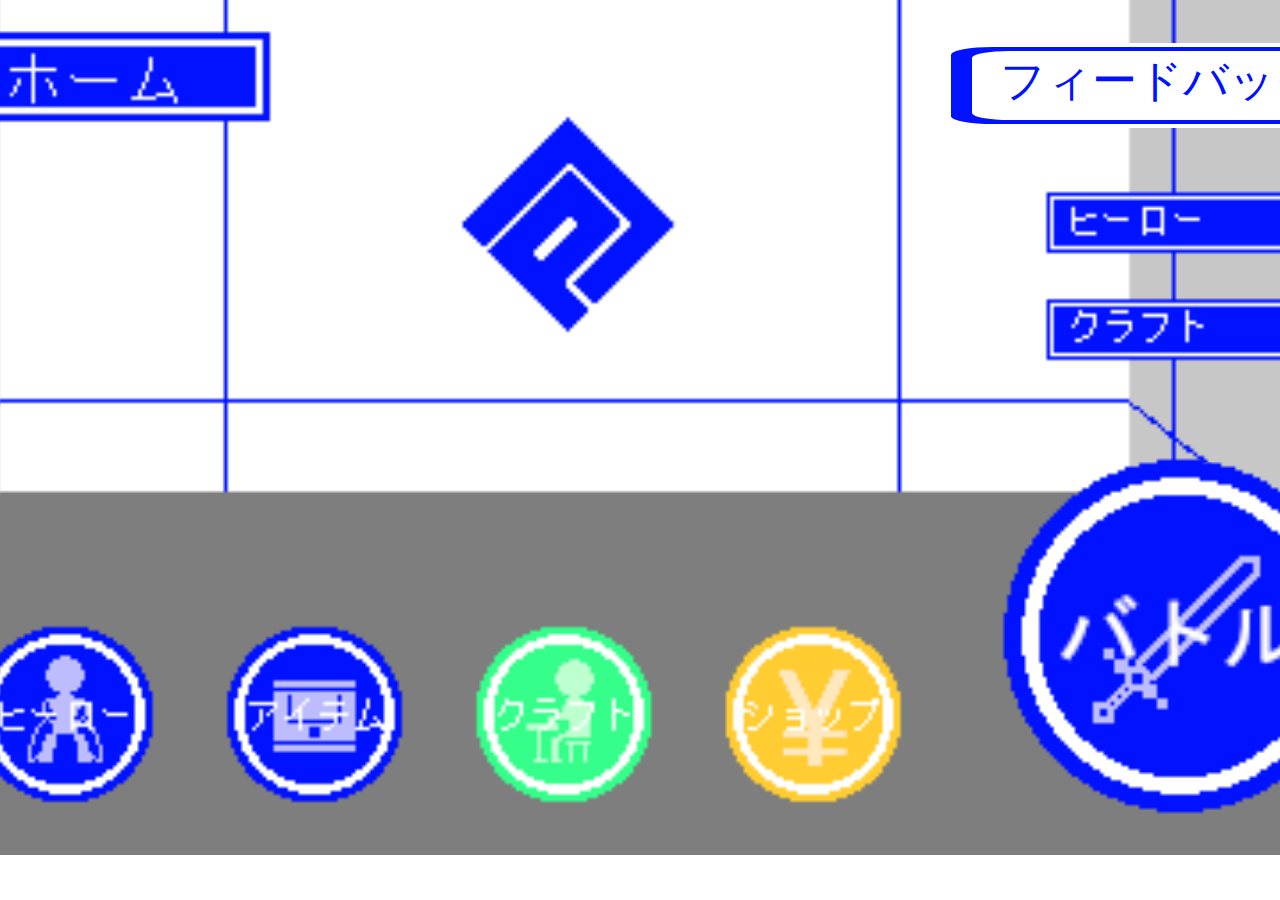
<file: index.html>
<!DOCTYPE html>
<html lang="ja">
  <head>
    <meta charset="utf-8">
    <meta http-equiv="refresh"content="0;URL=https://meerfreegachatime.github.io/tyokaigi2024/＃コンパスクエスト/＃コンパスクエスト.html">
    <title></title>
  </head>
  <body>
  </body>
</html>
</file>
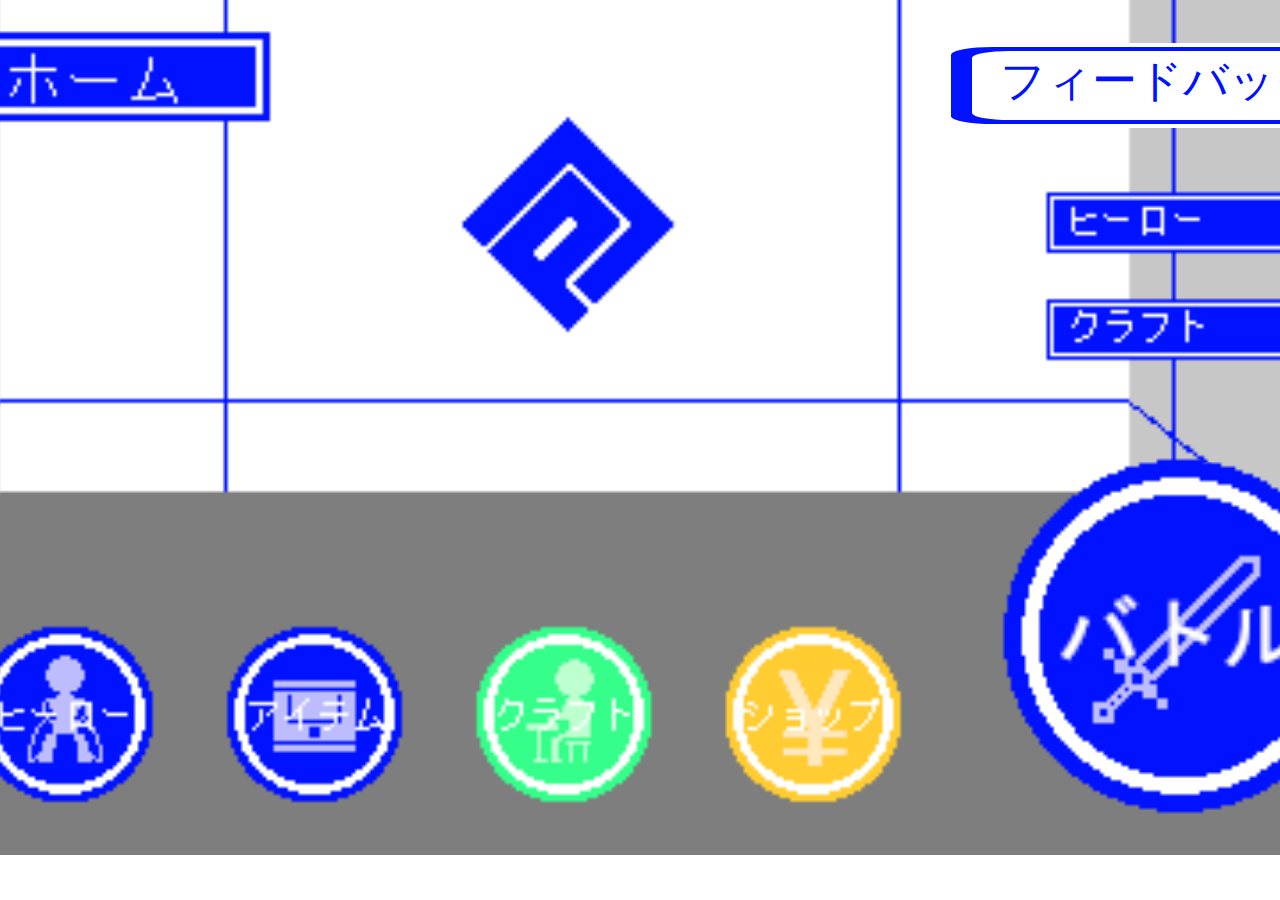
<file: ＃コンパスクエスト/＃コンパスクエスト.html>
<!DOCTYPE html>
<html lang="ja">
  <head>
    <meta charset="utf-8">
    <title>＃コンパスクエスト</title>
    <link href="css/sample01.css" rel="stylesheet"/>
    <script src="scripts/save.js"></script>
    <script src="scripts/mekahan.js"></script>
    <script src="scripts/granat.js"></script>
    <script src="scripts/libelulu.js"></script>
    <script src="scripts/kuiro.js"></script>
    <script src="scripts/yurara.js"></script>
    <script src="scripts/cerberus.js"></script>
    <script src="scripts/ankoku.js"></script>
    <script src="scripts/heimdallr.js"></script>
    <script src="scripts/sample03.js"></script>



  </head>
  <body>
    <div id="base">
     <div id="titleBase">

      <div id=tutorialScreen>
       <div class="BlackBack"></div>
       <font id=tutorialSentence></font>
      </div>

      <div id="homeScreen">
       <div id="homeBackCoror"></div>
       <img id="homeBack"      src="item/ホーム画面デフォルト背景.png"/>
       <img id="homeCharacter" src="item/ホーム画面文字等.png"/>

       <div id="homeMenuButton"></div>
       <div id="homeFeedBack">
        <div class="clearResultToHomeA">
         <div class="clearResultToHomeB">フィードバック</div>
        </div>
       </div>
       <div id="homeFeedBackButton"></div>
       <div id="homeHeroButton" onclick="toHero()"></div>
       <div id="homeItemButton" onclick="toItem()"></div>
       <div id="homeBattleButton" onclick="toStageSelect()"></div>
       <div id="homeCraftButton" onclick="toCraft()"></div>
       <div id="homeShopButton" onclick="toShop()"></div>
      </div>

      <div id=heroScreen>
       <div class="BlackBack"></div>
       <div id=heroToReturn>
        <div class=buttonA>
         <div class=buttonB>戻る</div>
        </div>
       </div>
       <div id=heroList></div>
       <div id=heroStatusDetail></div>
       <div id=herotReturnButton onclick="toHome()"></div>
      </div>

      <div id=itemListScreen>
       <div class="BlackBack"></div>
       <div id=itemReturn>
        <div class=buttonA>
         <div class=buttonB>戻る</div>
        </div>
       </div>
       <div id=itemReturnButton onclick="toHome()"></div>
       <div id=itemList></div>
       <div id=itemStatusDetail></div>
      </div>

      <div id=craftScreen>
       <div class="BlackBack"></div>
       <div id=craftReturn>
        <div class=buttonA>
         <div class=buttonB>戻る</div>
        </div>
       </div>
       <div id=craftReturnButton onclick="toHome()"></div>
       <div id=craftList></div>
       <div id=craftStatusDetail></div>

       <div id=craftCheckSet>
        <div class=BlackBack></div>
        <div id=craftCheck>
         <div class=buttonA>
          <div class=buttonB>合成を行いますか？<br>※素材となったアイテムは消費されます</div>
          <div id=craftCheckYes><div class=buttonA><div class=buttonB>はい</div></div></div>
          <div id=craftCheckNo ><div class=buttonA><div class=buttonB>いいえ</div></div></div>
          <div id=craftCheckYesButton onclick=itemCraft();></div>
          <div id=craftCheckNoButton onclick=craftCheckSet.style.zIndex=-60;></div>
         </div>
        </div>
       </div>
       <div id=craftErrorSet>
        <div class=BlackBack></div>
        <div id=craftError>
         <div class=buttonA><div class=buttonB><br><br>素材が足りません</div></div>
         <div id=craftErrorOK><div class=buttonA><div class=buttonB>OK</div></div></div>
         <div id=craftErrorOKButton onclick=craftErrorSet.style.zIndex=-60;></div>
        </div>
       </div>

       <div id=itemCraftSet>
        <div class=BlackBack></div>
        <div id=crafted><div class=buttonA><div class=buttonB>アイテムをクラフトしました<div id=craftedItemBase></div><div id=itemCraftOK><div class=buttonA><div class=buttonB>OK</div></div></div><div id=itemCraftOKButton onclick=itemCraftSet.style.zIndex=-60;toCraft();></div></div></div></div>
       </div>
      </div>


      <div id=shopScreen>
       <div class="BlackBack"></div>
       <div id=shopReturn>
        <div class=buttonA>
         <div class=buttonB>戻る</div>
        </div>
       </div>
       <div id=shopReturnButton onclick="toHome()"></div>
       <div id=shopList></div>
       <div id=shopStatusDetail></div>

       <div id=shopCheckSet>
        <div class=BlackBack></div>
        <div id=shopCheck>
         <div class=buttonA>
          <div class=buttonB>購入しますか？</div>
          <div id=shopCheckYes><div class=buttonA><div class=buttonB>はい</div></div></div>
          <div id=shopCheckNo ><div class=buttonA><div class=buttonB>いいえ</div></div></div>
          <div id=shopCheckYesButton onclick=itemShop();></div>
          <div id=shopCheckNoButton onclick=shopCheckSet.style.zIndex=-60;></div>
         </div>
        </div>
       </div>
       <div id=shopErrorSet>
        <div class=BlackBack></div>
        <div id=shopError>
         <div class=buttonA><div class=buttonB><br><br>BMが足りません</div></div>
         <div id=shopErrorOK><div class=buttonA><div class=buttonB>OK</div></div></div>
         <div id=shopErrorOKButton onclick=shopErrorSet.style.zIndex=-60;></div>
        </div>
       </div>

       <div id=itemShopSet>
        <div class=BlackBack></div>
        <div id=bought><div class=buttonA><div class=buttonB>アイテムを購入しました<div id=boughtItemBase></div><div id=itemShopOK><div class=buttonA><div class=buttonB>OK</div></div></div><div id=itemShopOKButton onclick=itemShopSet.style.zIndex=-60;></div></div></div></div>
       </div>

      </div>

      <div id="stageSelectScreen">
       <div class="BlackBack"></div>
       <div id="stageTitle1">
        <div id="stageTitle2">
         <h1 id="stageTitleBase"></h1>
        </div>
       </div>
       <h1 id=selectedStageBase></h1>
       <div id=stageSelectReturn1>
        <div id=stageSelectReturn2>
         <div id=stageSelectReturn>戻る</div>
        </div>
       </div>
       <div id=level1Select1>
        <div id=level1Select2>
         <div id=level1Select>Level1</div>
         <div id=level1SelectBase></div>
        </div>
       </div>
       <div id=level1SelectButton onclick="levelSelect(1)"></div>

       <div id=level2Select1>
        <div id=level2Select2>
         <div id=level2Select>Level2</div>
         <div id=level2SelectBase></div>
        </div>
       </div>
       <div id=level2SelectButton onclick="levelSelect(2)"></div>

       <div id=level3Select1>
        <div id=level3Select2>
         <div id=level3Select>Level3</div>
         <div id=level3SelectBase></div>
        </div>
       </div>
       <div id=level3SelectButton onclick="levelSelect(3)"></div>

       <div id="stageSelectReturnButton" onclick="toHome()"></div>
       <div id="toNextStage1">
        <div id="toNextStage2">
         <img id="toNextStage3" src="item/→.png"/>
        </div>
       </div>
       <div id="toNextStageButton" onclick="f_nextStage()"></div>
       <div id="toPreviousStage1">
        <div id="toPreviousStage2">
         <img id="toPreviousStage3" src="item/→.png"/>
        </div>
       </div>
       <div id="toPreviousStageButton" onclick="f_previousStage()"></div>

       
      </div>

      <div id="partySelectScreen">

       <div id="partySelectBack"></div>
       <div id="partySelectReturn1">
        <div id="partySelectReturn2">
         <div id="partySelectReturn">戻る</div>
        </div>
       </div>

       <div id="partySelectReturnButton" onclick="toStageSelect()"></div>

       <div id="sprinterSelectBack1"><div id="sprinterSelectBack2"><h1 id="sprinterSelectBackBase"></h1></div></div><div id="sprinterSelectBackButton" onclick="selectingRoleFunction('sprinter')"></div>
       <div id="sprinterSelectBack3">
        <div id="sprinterSecletBack4">
         <div id="atariSpSelectButton" onclick="roleSet('sprinter','atari')"><div class="partySelectHero"><img class="partySelectHeroImg" src="item/atari.png"/><span class="partySelectHeroName">十文字アタリ</span><br><div class="partySelectHeroSentence">体力:<font id="atariHP"></font>　攻撃倍率:<font id="atariAttackStatus"></font></div></div></div>
         <div id="voidollSpSelectButton" onclick="roleSet('sprinter','voidoll')"><div class="partySelectHero"><img class="partySelectHeroImg" src="item/voidoll.png"/><span class="partySelectHeroName">voidoll</span><br><div class="partySelectHeroSentence">体力:<font id="voidollHP"></font>　攻撃倍率:<font id="voidollAttackStatus"></font></div></div></div>
        </div>
       </div>

       <div id="attackerSelectBack1"><div id="attackerSelectBack2"><h1 id="attackerSelectBackBase"></h1></div></div><div id="attackerSelectBackButton" onclick="selectingRoleFunction('attacker')"></div>
       <div id="attackerSelectBack3">
        <div id="attackerSecletBack4">
         <div id="nohoAtSelectButton" onclick="roleSet('attacker','noho')"><div class="partySelectHero"><img class="partySelectHeroImg" src="item/noho_skill1.png"/><span class="partySelectHeroName">ギャリギャリ</span><br><div class="partySelectHeroSentence">威力:<font id="nohoSkill1status"></font>　硬直:0.2s　射程:2<br>長押し対応</div></div></div>
         <div id="tadaomiAtSelectButton" onclick="roleSet('attacker','tadaomi')"><div class="partySelectHero"><img class="partySelectHeroImg" src="item/tadaomi_skill1.png"/><span class="partySelectHeroName">遠慮なく死ぬがいい！</span><br><div class="partySelectHeroSentence">威力:<font id="tadaomiSkill1status"></font>　硬直:1.2s　射程:2</div></div></div>
         <div id="lucianoAtSelectButton" onclick="roleSet('attacker','luciano')"><div class="partySelectHero"><img class="partySelectHeroImg" src="item/luciano_skill1.png"/><span class="partySelectHeroName">死神の舞踏</span><br><div class="partySelectHeroSentence">威力:<font id="lucianoSkill1status"></font>　硬直:0.5s　射程:6</div></div></div>
        </div>
       </div>

       <div id="gunnerSelectBack1"><div id="gunnerSelectBack2"><h1 id="gunnerSelectBackBase"></h1></div></div><div id="gunnerSelectBackButton" onclick="selectingRoleFunction('gunner')"></div>
       <div id="gunnerSelectBack3">
        <div id="gunnerSecletBack4">
         <div id="lyricaGuSelectButton" onclick="roleSet('gunner','lyrica')"><div class="partySelectHero"><img class="partySelectHeroImg" src="item/lyrica.png"/><span class="partySelectHeroName">ドリーム☆バキューン</span><br><div class="partySelectHeroSentence">威力:<font id="lyricaSkill1status"></font>　硬直:1s</div></div></div>
         <div id="matoiGuSelectButton" onclick="roleSet('gunner','matoi')"><div class="partySelectHero"><img class="partySelectHeroImg" src="item/matoi.png"/><span class="partySelectHeroName">深川印の新型火筒</span><br><div class="partySelectHeroSentence">威力:<font id="matoiSkill1status"></font>　硬直:2s</div></div></div>
        </div>
       </div>

       <div id="tankSelectBack1"><div id="tankSelectBack2"><h1 id="tankSelectBackBase"></h1></div></div><div id="tankSelectBackButton" onclick="selectingRoleFunction('tank')"></div>
       <div id="tankSelectBack3">
        <div id="tankSecletBack4">
         <div id="justiceTaSelectButton" onclick="roleSet('tank','justice')"><div class="partySelectHero"><img class="partySelectHeroImg" src="item/justice_skill1.png"/><span class="partySelectHeroName">多層型ヘキサバリア</span><br><div class="partySelectHeroSentence">被ダメージ無効化</div></div></div>
         <div id="jeanneTaSelectButton" onclick="roleSet('tank','jeanne')"><div class="partySelectHero"><img class="partySelectHeroImg" src="item/jeanne.png"/><span class="partySelectHeroName">聖女の祝福</span><br><div class="partySelectHeroSentence">HPを<font id="jeanneSkill1status"></font>回復</div></div></div>
         <div id="marcosTaSelectButton" onclick="roleSet('tank','marcos')"><div class="partySelectHero"><img class="partySelectHeroImg" src="item/marcos_skill1.png"/><span class="partySelectHeroName">スーパーニート</span><br><div class="partySelectHeroSentence">攻撃力を8秒間<font id="marcosSkill1status"></font>倍</div></div></div>
        </div>
       </div>


       <div id="partySelectDecision">
        <div class="buttonA">
         <div class="buttonB">決定</div>
        </div>
       </div>
       <div id="partySelectDecisionButton" onclick="checkBeforeBattle(0)"></div>

       <div id="checkBeforeBattleBox">
        <div class="BlackBack"></div>
        <div id="checkBeforeBattleQuestion">
         <div class="buttonA">
          <div class="buttonB">バトルを開始します。<br>よろしいですか？</div>
         </div>
        </div>
        <div id="checkBeforeBattleYes">
         <div class="buttonA">
          <div class="buttonB">はい</div>
         </div>
        </div>
        <div id="checkBeforeBattleYesButton" onclick="partyClick()"></div>
        <div id="checkBeforeBattleNo">
         <div class="buttonA">
          <div class="buttonB">いいえ</div>
         </div>
        </div>
        <div id="checkBeforeBattleNoButton" onclick="checkBeforeBattle(-10)"></div>
       </div>
      </div>

      <h1 id="enemySet">
       <div id=mekahanScreen>
        <img class="gameBack" src="item/試作版ゲーム画面背景.png"/>
        <img id="mekahanJet" src="item/メカ反ジェット.png"/>
        <div id="mekahanSet">
         <img id="mekahanBody" src="item/メカ反遠景.png"/>
         <img id="mekahanBodyAttack1" src="item/メカ反近景(attack1).png"/>
         <img id="mekahanBodyAttack2" src="item/メカ反近景(attack2).png"/>
         <img id="mekahanBodyAttack3" src="item/メカ反近景(attack1).png"/>
         <img id="mekahanBodyAttack4" src="item/メカ反近景(attack2).png"/>
         <img id="mekahanHand" src="item/メカ反近景.png"/>
         <img id="mekahanHole1" src="item/メカ反ホール.png"/>
         <img id="mekahanHole2" src="item/メカ反ホール.png"/>
        </div>
        <div id="mekahanEndingSet">
         <img id="mekahanEndingBody" src="item/メカ反遠景.png"/>
         <img id="mekahanEndingHand" src="item/メカ反近景.png"/>
        </div>
        <img id="gameClearScreen" src="item/ゲームクリア画面.png"/>
        <div id="miniMekahanField">
         <img id="miniMekahanA1" src="item/ミニメカ反A.png"/>
         <img id="miniMekahanB1" src="item/ミニメカ反B.png"/>
         <img id="miniMekahanA2" src="item/ミニメカ反A.png"/>
         <img id="miniMekahanB2" src="item/ミニメカ反B.png"/>
        </div>
        <img class="gameFront"  src="item/試作版ゲーム画面近景.png"/>
       </div>

       <div id=granatScreen>
        <img class="gameBack" src="item/グラナート背景.png"/>
        <div id=granatSet>
          <img id=granatD src=item/グラナートD.png>
          <img id=granatC src=item/グラナートC.png>
          <img id=granatB src=item/グラナートB.png>
          <img id=granatA src=item/グラナートA.png>
         <div id=granatIcicleSet1>
          <img id=granatIcicle1  src=item/氷柱.png>
          <img id=granatIcicle2  src=item/氷柱.png>
          <img id=granatIcicle3  src=item/氷柱.png>
          <img id=granatIcicle4  src=item/氷柱.png>
          <img id=granatIcicle5  src=item/氷柱.png>
          <img id=granatIcicle6  src=item/氷柱.png>
          <img id=granatIcicle7  src=item/氷柱.png>
          <img id=granatIcicle8  src=item/氷柱.png>
          <img id=granatIcicle9  src=item/氷柱.png>
          <img id=granatIcicle10 src=item/氷柱.png>
         </div>
         <div id=granatBullet></div>
        </div>
        <img id=granatEndingSet src=item/グラナートセット.png>
        <img class="gameFront" src="item/グラナート近景.png"/>
       </div>

       <div id=libeluluScreen>
        <img id="libeluluGameBack" src="item/リベルル背景.png"/>
        <div id=libeluluSet>
         <div id=libeluluImgBase>
          <img src=item/リベルル.png id=libeluluImg>
          <div id=libeluluFlash></div>
         </div>
         <div id=libeluluAttackEffect1 ></div>
         <div id=libeluluAttackEffect2a></div>
         <div id=libeluluAttackEffect2b></div>
         <div id=libeluluAttackEffect2c></div>
         <div id=libeluluAttackEffect2d></div>
         <div id=libeluluAttackEffect2e></div>
         <div id=libeluluAttackEffect2f></div>
         <div id=libeluluAttackEffect3 ></div>
        </div>
        <img id=libeluluEndingSet src=item/リベルル.png>
        <img id="libeluluGameFront" src="item/リベルル近景.png"/>
       </div>

       <div id=kuiroScreen>
        <img id="kuiroGameBack" src="item/喰色背景.png"/>
        <div id=kuiroSet>
         <div id=kuiroTanukiSet>
          <img src=item/喰色デカ狸.png style=height:92%;>
          <img src=item/喰色ビーム.png id=kuiroBeam style=position:absolute;height:92%;top:0%;left:0%;opacity:0;>
         </div>
         <div id=kuiroHitoSet>
          <img src=item/喰色ヒト.png style=position:absolute;bottom:0%;>
          <img src=item/喰色人魂.png id=kuiroAta1>
          <img src=item/喰色人魂.png id=kuiroAta2>
          <img src=item/喰色人魂.png id=kuiroAta3>
          <div id=kuiroHeal></div>
         </div>
        </div>
        <img id="kuiroGameFront" src="item/喰色近景.png"/>
        <img id="kuiroEndingSet" src="item/喰色セット.png"/>
       </div>

       <div id=yuraraScreen>
        <img class=gameBack src="item/喰色背景.png"/>
        <div id=yuraraSet>
         <div id=yuraraImgBase>
          <img src=item/ゆらら.png id=yuraraImg>
          <img src=item/ゆらら煙幕.png id=yuraraFlash>
         </div>
         <div id=yuraraParturitionBase1>
          <img src=item/ゆらら.png id=yuraraParturition1>
          <img src=item/ゆらら煙幕.png id=yuraraParturitionFlash1>
         </div>
         <div id=yuraraParturitionBase2>
          <img src=item/ゆらら.png id=yuraraParturition2>
          <img src=item/ゆらら煙幕.png id=yuraraParturitionFlash2>
         </div>
         <img src=item/ゆららエフェクト2.png id="yuraraAttack2">
         <img src=item/ゆららエフェクト2.png id="yuraraAttack3">
         <img src=item/ゆららエフェクト2.png id="yuraraAttack4">
         <img src=item/ゆららエフェクト2.png id="yuraraAttack5">
        </div>
        <img class=gameFront src="item/喰色近景.png"/>
        <img id="yuraraEndingSet" src="item/ゆらら.png"/>
       </div>

       <div id="cerberusScreen">
        <img class=gameBack src=item/ケルベロス背景.png>
        <div id=cerberusSet>
         <div id=cerberusImgBase>
          <img id=cerberusImg src=item/ケルベロスB.png>
         </div>
         <img id=cerberusAttackA src=item/ケルベロス火炎放射A.png>
         <img id=cerberusAttackB src=item/ケルベロス火炎放射B.png>
         <div id=cerberusSmoke></div>
         <img id=cerberusAttackC src=item/ケルベロスD.png>
         <img id=cerberusAttackD src=item/ケルベロスE.png>
         <img id=cerberusAttackE src=item/ケルベロス火炎玉.png>
         <img id=cerberusAttackF src=item/ケルベロス火炎玉.png>
         <img id=cerberusAttackG src=item/ケルベロス火炎玉.png>
         <img id=cerberusAttackH src=item/ケルベロスG.png>
         <div id=cerberusAttackIBase></div>
        </div>
        <img id=cerberusEndingSet src=item/ケルベロスB.png>
       </div>

       <div id=ankokuScreen>
        <img class=gameBack src=item/暗黒騎士背景.png>
        <div id=ankokuSet>
         <div id=ankokuImgBase>
          <img id=ankokuImg src=item/暗黒騎士.png>
         </div>
         <img id=ankokuBuff src=item/強化エフェクト.png>
         <img id=ankokuHeal src=item/回復エフェクト.png>
         <div id=ankokuEffect></div>
         <div id=ankokuThunderSet>
          <img class=ankokuThunderA src=item/暗黒騎士雷.png>
          <img class=ankokuThunderB src=item/暗黒騎士雷.png>
          <img class=ankokuThunderC src=item/暗黒騎士雷.png>
          <img class=ankokuThunderD src=item/暗黒騎士雷.png>
          <img class=ankokuThunderE src=item/暗黒騎士雷.png>
         </div>
         <div id=ankokuCloudSet>
          <img class=ankokuThunderA src=item/暗黒騎士雲.png>
          <img class=ankokuThunderB src=item/暗黒騎士雲.png>
          <img class=ankokuThunderC src=item/暗黒騎士雲.png>
          <img class=ankokuThunderD src=item/暗黒騎士雲.png>
          <img class=ankokuThunderE src=item/暗黒騎士雲.png>
         </div>
        </div>
        <img id=ankokuEndingSet src=item/暗黒騎士.png>
       </div>

       <div id=heimdallrScreen>
        <img class=gameBack src=item/ヘイムダル背景.png>
         <div id=heimdallrSet>
          <div id=heimdallrAttackB></div>
          <div id=heimdallrAttackC></div>
          <div id=heimdallrAttackD></div>
          <div id=heimdallrAttackE></div>
          <div id=heimdallrBeamSet style=opacity:0;>
           <img id=heimdallrFanA src=item/ヘイムダルファンネル.png>
           <img id=heimdallrFanB src=item/ヘイムダルファンネル.png>
           <img id=heimdallrFanC src=item/ヘイムダルファンネル.png>
           <img id=heimdallrFanD src=item/ヘイムダルファンネル.png>
          </div>
          <div id=heimdallrAttackA></div>
          <div id=heimdallrImgBase>
           <img id=heimdallrImg src=item/ヘイムダル.png>
          </div>
         </div>
         <img id=heimdallrEndingSet src=item/ヘイムダルスキル5.png>
        <img class=gameFront src="item/ヘイムダル近景.png"/>
       </div>

      </h1>

      <div id="actionGameScreen">
        <div class="BlackBack" id=skillBlackBack style=opacity:0;></div>
        <div id=thirteenSkillBack1><div id=thirteenSkillBack2></div></div>
        <img id="EndingExplosion1" src="item/爆発.png"/>
        <img id="EndingExplosion2" src="item/爆発.png"/>
        <img id="EndingExplosion3" src="item/爆発.png"/>
        <img id="enemyNatadecoco1" src="item/敵ナタデココ化1.png"/>
        <img id="enemyNatadecoco2" src="item/敵ナタデココ化2.png"/>
        <img id="enemyNatadecoco3" src="item/敵ナタデココ化3.png"/>
       <img id="gameStartCount3" src="item/ゲーム開始カウント3.png"/>
       <img id="gameStartCount2" src="item/ゲーム開始カウント2.png"/>
       <img id="gameStartCount1" src="item/ゲーム開始カウント1.png"/>
       <img id="gameStartCount0" src="item/ゲーム開始カウントStart.png"/>
       <div id="skillBulletBase">
        <div id="GBGSkillBulletBase"></div>
        <div id="pororotchoSkillBulletBase"></div>
        <div id="gustafSkillBulletBase"></div>
        <img id="dragonSkillBullet" src=item/dragon_skill1.png>
        <img id="kiraraSkillBullet" src=item/kirara_skill1Effect.png>
        <div id="mariaSkillBulletBase"></div>
       </div>
       <img id="gameButton" src="item/試作版ゲーム画面ボタン.png"/>
       <div id="cover"></div>
       <div id="partySet"></div>
       <div id="pushToLeft"></div>
       <div id="pushToRight"></div>
       <div id="pushAtaBut"></div>
       <div id="pushGunBut"></div>
       <div id="pushTanBut"></div>
       <img id="backDamageEffect" src="item/爆発.png"/>
       <div id="whiteOut"></div>
       <h1 id="damageEffectBase"></h1>
       <h1 id="damageEffect"></h1>
       <h1 id="lyricaSkillBulletBase"></h1>
       <div id="bugdollSkillBulletBase1"></div>
       <div id="bugdollSkillBulletBase2"></div>
       <div id="bugdollSkillBulletBase3"></div>
       <div id="bugdollSkillBulletBase4"></div>
       <div id="bugdollSkillBulletBase5"></div>
       <div id="bugdollSkillBulletBase6"></div>
       <h1 id="matoiSkillBulletBase"></h1>
       <h1 id="lulucaSkillBulletBase"></h1>
       <div id=istaqaBulletBase></div>
       <div id="rinneSkillBulletBase"></div>
       <img id="thorneSkillBullet" src=item/氷柱.png>
       <div id="field">
        <h1 id="damageHitBase"></h1>
        <h1 id="attackBuffEffect"></h1>
        <h1 id="defendBuffEffect"></h1>
        <h1 id="healBuffEffect"></h1>
        <img  src=item/thomas_skill2.png id=thomasBuffEffect>
        <h1 id="selectedSp"></h1>
       </div>
       <img id="heroHPbarBase" src="item/ヒーローHPバー.png"/>
       <img id="enemyHPbarBase" src="item/エネミーHPバー.png"/>
       <div id="heroHPbar"></div>
       <div id="enemyHPbar"></div>
       <h1 id="selectedAt"></h1>
       <h1 id="selectedGu"></h1>
       <h1 id="selectedTa"></h1>
       <div id="toLeft"></div>
       <div id="toRight"></div>
       <div id="ataBut"></div>
       <div id="gunBut"></div>
       <div id="tanBut"></div>
       <div id=heroMoveId></div>
      </div>

      <div id="clearResultScreen">
       <div class="BlackBack"></div>
       <div id="getItemBack">
        <div class="buttonA"><div class="buttonB">獲得アイテム</div></div>
       </div>
       <h1 id="getItemBase"></h1>
       <div id="getBMBack">
        <div class="buttonA"><div class="buttonB">獲得BM:<img id="clearResultBM" src="item/BM.png"/><font id="clearGetBM"></font>BM</div></div>
       </div>
       <h1 id="spExperienceBase"></h1>
       <h1 id="atExperienceBase"></h1>
       <h1 id="guExperienceBase"></h1>
       <h1 id="taExperienceBase"></h1>
       <h1 id="firstClearBase"></h1>

       <div id="clearResultToHome">
        <div class="clearResultToHomeA">
         <div class="clearResultToHomeB">ホームに帰る</div>
        </div>
       </div>
       <div id="clearResultToHomeButton" onclick="toHome()"></div>
      </div>

      <img id="gameOverScreen" src="item/ゲームオーバー画面.png" onclick="toHome()">

      <div id=heroLiberateScreen>
       <div class="BlackBack"></div>
       <div id="heroLiberate">
        <div class="buttonA">
         <div class="buttonB"><br><font id=liberateCondition></font><div id=heroLiberateImgBase></div></div>
        </div>
       </div>
       <div id="heroLiberateOK">
        <div class="buttonA">
         <div class="buttonB">OK</div>
        </div>
       </div>
       <div id="heroLiberateOKButton" onclick="heroLiberateBack()"></div>
      </div>

     </div>
    </div>


  </body>



</html>
</file>
<file: ＃コンパスクエスト/css/sample01.css>
:root{
  --titleBaseLeft:0px;
  --baseWidth: 240px;
  --baseHeight:436px;
  --titleButton:1;
  --titleAnima: -60;
  --stageAnima: 40%;
  --stageCliAnimaH: 60%;
  --stageCliAnimaL: 33%;
  --partyDec:1;
  --partyAnima:10.5%;
  --heroHPbar:31%;
  --enemyHPbar:46.5%;
  --damageEffect:5%;
  --mekahanHandSide:10%;
  --mekahanHandLength:52%;
  --mekahanSetSide:16%;
  --mekahanOpacity1:1;
  --mekahanOpacity2:0;
  --mekahanOpacity3:0;
  --mekahanOpacity4:0;
  --mekahanOpacity5:0;
  --mekahanOpacity6:0;
  --mekahanOpacity7:0;
  --mekahanOpacity8:0;
  --mekahanOpacity9:0;
  --miniMekahan1:-1;
  --miniMekahan2:1;
  --miniMekahanSide:17.5%;
  --jet:90%;
  --shift: 0px;
  --direction:-1;
  --enemyNatadecoco1:0;
  --enemyNatadecoco2:0;
  --enemyNatadecoco3:0;
  --gameClearScreen:0;
  --EndingExplosion1:0;
  --EndingExplosion2:0;
  --EndingExplosion3:0;
  --mekahanEndingSet:0;
  --mekahanSet:1;
  --miniMekahanField:1;
  --whiteOut:0;
  --backDamageEffect:0;
  --homeColor:#0012ff;
  --homeMenuButton:0;
  --homeFeedBackButton:0;
  --homeHeroButton:0;
  --homeAsistButton:0;
  --homeItemButton:0;
  --homeBattleButton:0;
  --homeCraftButton:0;
  --homeShopButton:0;
  --stageSelectReturnButton:0;
  --level1SelectButton:0;
  --level2SelectButton:0;
  --level3SelectButton:0;
  --stageTitleButton:0;
  --toNextStageButton:0;
  --toPreviousStageButton:0;
  --partySelectReturnButton:0;
  --partySelectDecisionButton:0;
  --sprinterSelectBack:80%;
  --sprinterSelectBackButton:0;
  --attackerSelectBack:0%;
  --attackerSelectBackButton:0;
  --gunnerSelectBack:0%;
  --gunnerSelectBackButton:0;
  --tankSelectBack:0%;
  --tankSelectBackButton:0;
  --atariSpSelectButton:1;
  --voidollSpSelectButton:1;
  --nikolaSpSelectButton:1;
  --nohoAtSelectButton:1;
  --tadaomiAtSelectButton:1;
  --lucianoAtSelectButton:1;
  --lyricaGuSelectButton:1;
  --matoiGuSelectButton:1;
  --justiceTaSelectButton:1;
  --jeanneTaSelectButton:1;
  --marcosTaSelectButton:1;
  --checkBeforeBattleYesButton:0;
  --checkBeforeBattleNoButton:0;
  --checkBeforeBattleBox:0%;
  --pushToLeft:0;
  --pushToRight:0;
  --pushAtaBut:0;
  --pushGunBut:0;
  --pushTanBut:0;
  --gameStartCount3:0;
  --gameStartCount2:0;
  --gameStartCount1:0;
  --gameStartCount0:0;
  --clearResultToHomeButton:0;
  --herotReturnButton:0;
  --granatIcicle1:1;
  --granatAta2Ani:43.35%;
  --granatSet:1;
  --granatEndingSet:0;
  --libeluluLeft:45%;
  --libeluluTop:65%;
  --libeluluSet:1;
  --libeluluAttackEffect2aAni:0%;
  --libeluluAttackEffect2bAni:0%;
  --libeluluAttackEffect2cAni:0%;
  --libeluluAttackEffect2dAni:0%;
  --libeluluAttackEffect2eAni:0%;
  --libeluluAttackEffect2fAni:0%;
  --libeluluDirection:-1;
  --libeluluAttackEffect3:0%;
  --libeluluEndingSet:0;
  --lulucaSkillBulletLeft:0%;
  --kuiroTanukiSet:24%;
  --kuiroHitoSet:70%;
  --kuiroDirection:1;
  --kuiroEndingSet:0;
  --kuiroSet:1;
  --heroLiberateOKButton:0;
  --yuraraTop:65%;
  --yuraraLeft:45%;
  --yuraraDirection:1;
  --yuraraEndingSet:0;
  --yuraraParturitionBase1:1;
  --yuraraParturitionBase2:1;
  --cerberusEndingSet:0;
  --cerberusSet:1;
  --cerberusAttackD:50%;
  --itemReturnButton:0;
  --craftReturnButton:0;
  --craftCheckYesButton:0;
  --craftCheckNoButton:0;
  --craftErrorOKButton:0;
  --itemCraftOKButton:0;
  --shopReturnButton:0;
  --shopCheckYesButton:0;
  --shopCheckNoButton:0;
  --shopErrorOKButton:0;
  --itemShopOKButton:0;
  --ankokuTop:38%;
  --ankokuLeft:45%;
  --ankokuEndingSet:0;
  --ankokuAttackAAni:0%;
  --ankokuAttackBAni:0%;
  --ankokuWidth:10%;
  --heimdallrSet:1;
  --heimdallrEndingSet:0;
  --heimdallrBottom:17.5%;
  --heimdallrLeft:60%;
  --heimdallrWidth:10%;
  --heimdallrDirection:1;
  --heimdallrAttackAwidth:0%;
  --heimdallrAttackAleft:0%;
  --heimdallrBeam:0%;
  --nidhoggrSkill1:0%;
  --MoveButton:31%;
  --beforeMoveButton:31%;
  --afterMoveButton:31%;
}

html {
  touch-action: manipulation;
}

.shift{
  position:absolute;
  left:var(--shift);
  width: var(--shift);
  transform: scale(var(--direction), 1);
}



body {
  -webkit-touch-callout:none; /* リンク長押しのポップアップを無効化 */
  -webkit-user-select:none; /* テキスト長押しの選択ボックスを無効化 */
}

body{
  overflow: hidden
}

#base{
position:absolute;
top:0%;
height:100%;
width:99%;
z-index:-100;
}

#titleBase{
position:relative;
height:var(--baseHeight);
width:var(--baseWidth);
top: 0%;
left: var(--titleBaseLeft);
z-index:-100;
}

#titleBack{
position:absolute;
height:100%;
z-index:-50;
}

#titleStr1{
position:absolute;
height:100%;
z-index:-40;
}

#titleStr2{
position:absolute;
height:100%;
z-index:-10;
animation: titleAni1 1s 0s infinite;
}

@keyframes titleAni1{
0%{
z-index:-10;
}
50%{
z-index:var(--titleAnima);
}
100%{
z-index:-10;
}
}

#titleButton{
position:absolute;
opacity:var(--titleButton);
top:0px;
height:100%;
z-index:-30;
}

#tiBu{
position:absolute;
width:42%;
height:15%;
display: block;
left:28.9%;
top:43%;
}

#homeScreen{
position:absolute;
top:0%;
left:0%;
margin-top:0%;
margin-bottom:0%;
height:100%;
width:100%;
}

#homeBackCoror{
position:absolute;
top:0%;
left:0%;
width:100%;
height:100%;
backGround:var(--homeColor);
}

#homeBack{
position:absolute;
top:0%;
left:0%;
width:100%;
}



#homeCharacter{
position:absolute;
top:0%;
left:0%;
height:100%;
}

#homeMenuButton{
position:absolute;
opacity:var(--homeMenuButton);
backGround:#ffffff;
left:3%;
top:3.75%;
width:22.7%;
height:10.4%;
}

#homeFeedBack{
position:absolute;
backGround:#ffffff;
left:68%;
top:5%;
width:30%;
height:10%;
}

#homeFeedBackButton{
position:absolute;
opacity:var(--homeFeedBackButton);
backGround:#ffffff;
left:68%;
top:5%;
width:30%;
height:10%;
}

#homeHeroButton{
position:absolute;
opacity:var(--homeHeroButton);
backGround:#ffffff;
left:6.9%;
bottom:6.25%;
width:11.2%;
height:20.4%;
border-radius: 50%;
}

#homeItemButton{
position:absolute;
opacity:var(--homeItemButton);
backGround:#ffffff;
left:22.9%;
bottom:6.25%;
width:11.2%;
height:20.4%;
border-radius: 50%;
}

#homeCraftButton{
position:absolute;
opacity:var(--homeCraftButton);
backGround:#ffffff;
left:39%;
bottom:6.25%;
width:11.2%;
height:20.4%;
border-radius: 50%;
}

#homeShopButton{
position:absolute;
opacity:var(--homeShopButton);
backGround:#ffffff;
left:55%;
bottom:6.25%;
width:11.2%;
height:20.4%;
border-radius: 50%;
}

#homeBattleButton{
position:absolute;
opacity:var(--homeBattleButton);
backGround:#ffffff;
left:73%;
bottom:5%;
width:22.7%;
height:41.3%;
border-radius: 50%;
}

.BlackBack{
position:absolute;
opacity:0.8;
top:0%;
left:0%;
height:100%;
width:100%;
backGround:#000000;
}

.selectedStage{
position:absolute;
height:50%;
left:36.2%;
top:18%;
}

#stageSelectReturn{
position:absolute;
top:5%;
left:5%;
width:90%;
height:90%;
border-radius:10%;
font-size:5vh;
text-align: center;
color: #ffffff;
backGround:var(--homeColor);
}

#stageSelectReturn1{
position:absolute;
top:5%;
left:5%;
width:15%;
height:10%;
border-radius:10%;
backGround:var(--homeColor);
}

#stageSelectReturn2{
position:absolute;
top:5%;
left:5%;
width:90%;
height:90%;
border-radius:10%;
backGround:#ffffff;
}

#stageSelectReturnButton{
position:absolute;
opacity:var(--stageSelectReturnButton);
top:5%;
left:5%;
width:15%;
height:10%;
border-radius:10%;
backGround:#ffffff;
}

#level1Select1{
position:absolute;
top:70%;
left:25%;
width:15%;
height:25%;
border-radius:10%;
backGround:var(--homeColor);
}

#level1Select2{
position:absolute;
top:5%;
left:5%;
width:90%;
height:90%;
border-radius:10%;
backGround:#ffffff;
}

#level1Select{
position:absolute;
top:5%;
left:5%;
width:90%;
height:90%;
border-radius:10%;
font-size:5vh;
text-align: center;
color: #ffffff;
backGround:var(--homeColor);
}

#level1Remuneration{
position:absolute;
bottom:10%;
left:28%;
height:50%;
}

.itemNum{
position:absolute;
opacity:0.8;
bottom:15%;
left:60%;
height:30%;
width:40%;
font-size:3vh;
color:#ffffff;
backGround:var(--homeColor);
}

#level1SelectButton{
position:absolute;
opacity:var(--level1SelectButton);
top:70%;
left:25%;
width:15%;
height:25%;
backGround:#ffffff;
}

#level2Select1{
position:absolute;
top:70%;
left:41%;
width:15%;
height:25%;
border-radius:10%;
backGround:var(--homeColor);
}

#level2Select2{
position:absolute;
top:5%;
left:5%;
width:90%;
height:90%;
border-radius:10%;
backGround:#ffffff;
}

#level2Select{
position:absolute;
top:5%;
left:5%;
width:90%;
height:90%;
border-radius:10%;
font-size:5vh;
text-align: center;
color: #ffffff;
backGround:var(--homeColor);
}

#level2Remuneration{
position:absolute;
bottom:10%;
left:28%;
height:50%;
}

#level2SelectButton{
position:absolute;
opacity:var(--level2SelectButton);
top:70%;
left:41%;
width:15%;
height:25%;
backGround:#ffffff;
}

#level3Select1{
position:absolute;
top:70%;
left:57%;
width:15%;
height:25%;
border-radius:10%;
backGround:var(--homeColor);
}

#level3Select2{
position:absolute;
top:5%;
left:5%;
width:90%;
height:90%;
border-radius:10%;
backGround:#ffffff;
}

#level3Select{
position:absolute;
top:5%;
left:5%;
width:90%;
height:90%;
border-radius:10%;
font-size:5vh;
text-align: center;
color: #ffffff;
backGround:var(--homeColor);
}

#level3Remuneration{
position:absolute;
bottom:10%;
left:28%;
height:50%;
}

#level3SelectButton{
position:absolute;
opacity:var(--level3SelectButton);
top:70%;
left:57%;
width:15%;
height:25%;
backGround:#ffffff;
}

#stageTitle1{
position:absolute;
top:5%;
left:30%;
width:40%;
height:10%;
backGround:var(--homeColor);
}

#stageTitle2{
position:absolute;
top:10%;
left:2.5%;
width:95%;
height:80%;
backGround:#ffffff;
}

#stageTitleBase{
position:absolute;
height:100%;
width:100%;
margin-top:0%;
margin-bottom:0%;
}

#stageTitle{
position:absolute;
top:10%;
left:2.5%;
width:95%;
height:80%;
font-size:5vh;
display: inline-block;
text-align: center;
color: #ffffff;
backGround:var(--homeColor);
}

#stageTitleButton{
position:absolute;
opacity:var(--stageTitleButton);
top:5%;
left:30%;
width:40%;
height:15%;
backGround:var(--homeColor);
}

#toNextStage1{
position:absolute;
top:45%;
right:20%;
width:11%;
height:20%;
border-radius:50%;
backGround:#ffffff;
}

#toNextStage2{
position:absolute;
top:5%;
right:5%;
width:90%;
height:90%;
border-radius:50%;
backGround:var(--homeColor);
}

#toNextStage3{
position:absolute;
top:5%;
right:20%;
top:25%;
height:50%;
}

#toNextStageButton{
position:absolute;
opacity:var(--toNextStageButton);
top:45%;
right:20%;
width:11%;
height:20%;
border-radius:50%;
backGround:#ffffff;
}

#toPreviousStage1{
position:absolute;
transform: scale(-1, 1);
top:45%;
left:20%;
width:11%;
height:20%;
border-radius:50%;
backGround:#ffffff;
}

#toPreviousStage2{
position:absolute;
top:5%;
right:5%;
width:90%;
height:90%;
border-radius:50%;
backGround:var(--homeColor);
}

#toPreviousStage3{
position:absolute;
top:5%;
right:20%;
top:25%;
height:50%;
}

#toPreviousStageButton{
position:absolute;
opacity:var(--toPreviousStageButton);
transform: scale(-1, 1);
top:45%;
left:20%;
width:11%;
height:20%;
border-radius:50%;
backGround:#ffffff;
}

/*ヒーロー一覧*/
#heroScreen{
position:absolute;
width:100%;
height:100%;
z-index:-60;
}

#heroToReturn{
position:absolute;
top:5%;
left:5%;
width:15%;
height:10%;
border-radius:10%;
backGround:var(--homeColor);
}

#herotReturnButton{
position:absolute;
opacity:var(--herotReturnButton);
top:5%;
left:5%;
width:15%;
height:10%;
border-radius:10%;
backGround:#ffffff;
}


#itemListScreen{
position:absolute;
top:0%;
left:0%;
height:100%;
width:100%;
z-index:-60;
}

#itemReturn{
position:absolute;
top:5%;
left:5%;
width:15%;
height:10%;
border-radius:10%;
backGround:var(--homeColor);
}

#itemReturnButton{
position:absolute;
opacity:var(--itemReturnButton);
top:5%;
left:5%;
width:15%;
height:10%;
border-radius:10%;
backGround:#ffffff;
}

#itemList{
position:absolute;
top:20%;
left:2%;
height:70%;
width:50%;
overflow:auto;
border-radius:3%;
backGround:var(--homeColor);
}

#itemStatusDetail{
position:absolute;
top:5%;
left:54%;
height:90%;
width:45%;
overflow:auto;
border-radius:3%;
backGround:var(--homeColor);
}

.itemStatusIcon{
width:16%;
margin:2%;
border-radius:10%;
backGround:#ffffff;
}

#itemStatusDetailImg{
position:absolute;
top:2%;
left:35%;
width:30%;
border-radius:10%;
backGround:#ffffff;
}

#itemStatusDetailName{
position:absolute;
top:32%;
left:10%;
width:80%;
height:10%;
font-size:5vh;
text-align: center;
color: var(--homeColor);
backGround:#ffffff;
border-radius:5%;
}

#itemStatusDetailLv{
position:absolute;
top:50%;
left:2%;
width:20%;
height:10%;
font-size:5vh;
text-align: center;
color: var(--homeColor);
backGround:#ffffff;
border-radius:5%;
}

#itemStatusDetailLvN{
position:absolute;
top:50%;
left:24%;
width:70%;
height:10%;
font-size:5vh;
text-align: center;
color: var(--homeColor);
backGround:#ffffff;
border-radius:5%;
}

#itemStatusDetailSkill1{
position:absolute;
top:65%;
left:2%;
width:94%;
height:auto;
font-size:5vh;
text-align: center;
color: var(--homeColor);
backGround:#ffffff;
border-radius:5%;
}

#craftScreen{
position:absolute;
top:0%;
left:0%;
height:100%;
width:100%;
z-index:-60;
}

#craftReturn{
position:absolute;
top:5%;
left:5%;
width:15%;
height:10%;
border-radius:10%;
backGround:var(--homeColor);
}

#craftReturnButton{
position:absolute;
opacity:var(--craftReturnButton);
top:5%;
left:5%;
width:15%;
height:10%;
border-radius:10%;
backGround:#ffffff;
}

#craftList{
position:absolute;
top:20%;
left:2%;
height:70%;
width:50%;
overflow:auto;
border-radius:3%;
backGround:#35ff8a;
}

#craftStatusDetail{
position:absolute;
top:5%;
left:54%;
height:90%;
width:45%;
overflow:auto;
border-radius:3%;
backGround:#35ff8a;
}

.craftStatusIcon{
width:16%;
margin:2%;
border-radius:10%;
backGround:#ffffff;
}

#craftStatusDetailImg{
position:absolute;
top:2%;
left:35%;
width:30%;
border-radius:10%;
backGround:#ffffff;
}

#craftStatusDetailName{
position:absolute;
top:32%;
left:10%;
width:80%;
height:10%;
font-size:5vh;
text-align: center;
color: var(--homeColor);
backGround:#ffffff;
border-radius:5%;
}

#craftStatusDetailMaterialA{
position:absolute;
top:60%;
left:2%;
width:70%;
height:10%;
font-size:5vh;
text-align: center;
color: var(--homeColor);
backGround:#ffffff;
border-radius:5%;
}

#craftStatusDetailMaterialAnum{
position:absolute;
top:60%;
left:74%;
width:20%;
height:10%;
font-size:5vh;
text-align: center;
color: var(--homeColor);
backGround:#ffffff;
border-radius:5%;
}

#craftStatusDetailMaterialB{
position:absolute;
top:72%;
left:2%;
width:70%;
height:10%;
font-size:5vh;
text-align: center;
color: var(--homeColor);
backGround:#ffffff;
border-radius:5%;
}

#craftStatusDetailMaterialBnum{
position:absolute;
top:72%;
left:74%;
width:20%;
height:10%;
font-size:5vh;
text-align: center;
color: var(--homeColor);
backGround:#ffffff;
border-radius:5%;
}

#craftNeedItemBack{
position:absolute;
top:50%;
left:1%;
width:94%;
height:35%;
backGround:var(--homeColor);
font-size:5vh;
text-align: center;
color: #ffffff;
}

#synthesis{
position:absolute;
top:88%;
left:20%;
width:60%;
height:10%;
backGround:var(--homeColor);
}

#craftCheckSet{
position:absolute;
top:0%;
left:0%;
width:100%;
height:100%;
}

#craftCheck{
position:absolute;
top:20%;
left:10%;
width:80%;
height:60%;
border-radius:10%;
backGround:var(--homeColor);
}

#craftCheckYes{
position:absolute;
top:60%;
left:20%;
width:20%;
height:15%;
border-radius:10%;
backGround:var(--homeColor);
}

#craftCheckYesButton{
position:absolute;
opacity:var(--craftCheckYesButton);
top:60%;
left:20%;
width:20%;
height:15%;
border-radius:10%;
backGround:#ffffff;
}

#craftCheckNo{
position:absolute;
top:60%;
right:20%;
width:20%;
height:15%;
border-radius:10%;
backGround:var(--homeColor);
}

#craftCheckNoButton{
position:absolute;
opacity:var(--craftCheckNoButton);
top:60%;
right:20%;
width:20%;
height:15%;
border-radius:10%;
backGround:#ffffff;
}

#craftErrorSet{
position:absolute;
top:0%;
left:0%;
width:100%;
height:100%;
}

#craftError{
position:absolute;
top:20%;
left:10%;
width:80%;
height:60%;
border-radius:10%;
backGround:var(--homeColor);
}

#craftErrorOK{
position:absolute;
bottom:20%;
left:30%;
width:40%;
height:15%;
border-radius:10%;
backGround:var(--homeColor);
}

#craftErrorOKButton{
position:absolute;
opacity:var(--craftErrorOKButton);
bottom:20%;
left:30%;
width:40%;
height:15%;
border-radius:10%;
backGround:#ffffff;
}

#itemCraftSet{
position:absolute;
left:0%;
top:0%;
height:100%;
width:100%;
}

#crafted{
position:absolute;
top:20%;
left:20%;
height:60%;
width:60%;
backGround:var(--homeColor);
}

#craftedItemBase{
position:absolute;
left:0%;
top:0%;
height:100%;
width:100%;
}

#craftedItem{
position:absolute;
top:20%;
left:35%;
width:30%;
}

#itemCraftOK{
position:absolute;
left:30%;
bottom:5%;
height:20%;
width:40%;
backGround:var(--homeColor);
}

#itemCraftOKButton{
position:absolute;
opacity:var(--itemCraftOKButton);
left:30%;
bottom:5%;
height:20%;
width:40%;
backGround:#ffffff;
}

#shopScreen{
position:absolute;
top:0%;
left:0%;
height:100%;
width:100%;
z-index:-60;
}

#shopReturn{
position:absolute;
top:5%;
left:5%;
width:15%;
height:10%;
border-radius:10%;
backGround:var(--homeColor);
}

#shopReturnButton{
position:absolute;
opacity:var(--shopReturnButton);
top:5%;
left:5%;
width:15%;
height:10%;
border-radius:10%;
backGround:#ffffff;
}

#shopList{
position:absolute;
top:20%;
left:2%;
height:70%;
width:50%;
overflow:auto;
border-radius:3%;
backGround:#ffcc32;
}

#shopStatusDetail{
position:absolute;
top:5%;
left:54%;
height:90%;
width:45%;
overflow:auto;
border-radius:3%;
backGround:#ffcc32;
}

.shopStatusIcon{
width:16%;
margin:2%;
border-radius:10%;
backGround:#ffffff;
}

#shopStatusDetailImg{
position:absolute;
top:2%;
left:35%;
width:30%;
border-radius:10%;
backGround:#ffffff;
}

#shopStatusDetailName{
position:absolute;
top:32%;
left:10%;
width:80%;
height:10%;
font-size:5vh;
text-align: center;
color: var(--homeColor);
backGround:#ffffff;
border-radius:5%;
}

#shopStatusDetailValue{
position:absolute;
top:60%;
left:5%;
width:90%;
height:10%;
font-size:5vh;
text-align: center;
color: var(--homeColor);
backGround:#ffffff;
border-radius:5%;
}

#shopStatusDetailMaterialB{
position:absolute;
top:72%;
left:2%;
width:70%;
height:10%;
font-size:5vh;
text-align: center;
color: var(--homeColor);
backGround:#ffffff;
border-radius:5%;
}

#shopStatusDetailMaterialBnum{
position:absolute;
top:72%;
left:74%;
width:20%;
height:10%;
font-size:5vh;
text-align: center;
color: var(--homeColor);
backGround:#ffffff;
border-radius:5%;
}

#shopNeedItemBack{
position:absolute;
top:50%;
left:1%;
width:94%;
height:35%;
backGround:var(--homeColor);
font-size:5vh;
text-align: center;
color: #ffffff;
}

#buying{
position:absolute;
top:88%;
left:20%;
width:60%;
height:10%;
backGround:var(--homeColor);
}

#shopCheckSet{
position:absolute;
top:0%;
left:0%;
width:100%;
height:100%;
}

#shopCheck{
position:absolute;
top:20%;
left:10%;
width:80%;
height:60%;
border-radius:10%;
backGround:var(--homeColor);
}

#shopCheckYes{
position:absolute;
top:60%;
left:20%;
width:20%;
height:15%;
border-radius:10%;
backGround:var(--homeColor);
}

#shopCheckYesButton{
position:absolute;
opacity:var(--shopCheckYesButton);
top:60%;
left:20%;
width:20%;
height:15%;
border-radius:10%;
backGround:#ffffff;
}

#shopCheckNo{
position:absolute;
top:60%;
right:20%;
width:20%;
height:15%;
border-radius:10%;
backGround:var(--homeColor);
}

#shopCheckNoButton{
position:absolute;
opacity:var(--shopCheckNoButton);
top:60%;
right:20%;
width:20%;
height:15%;
border-radius:10%;
backGround:#ffffff;
}

#shopErrorSet{
position:absolute;
top:0%;
left:0%;
width:100%;
height:100%;
}

#shopError{
position:absolute;
top:20%;
left:10%;
width:80%;
height:60%;
border-radius:10%;
backGround:var(--homeColor);
}

#shopErrorOK{
position:absolute;
bottom:20%;
left:30%;
width:40%;
height:15%;
border-radius:10%;
backGround:var(--homeColor);
}

#shopErrorOKButton{
position:absolute;
opacity:var(--shopErrorOKButton);
bottom:20%;
left:30%;
width:40%;
height:15%;
border-radius:10%;
backGround:#ffffff;
}

#itemShopSet{
position:absolute;
left:0%;
top:0%;
height:100%;
width:100%;
}

#bought{
position:absolute;
top:20%;
left:20%;
height:60%;
width:60%;
backGround:var(--homeColor);
}

#boughtItemBase{
position:absolute;
left:0%;
top:0%;
height:100%;
width:100%;
}

#boughtItem{
position:absolute;
top:20%;
left:35%;
width:30%;
}

#itemShopOK{
position:absolute;
left:30%;
bottom:5%;
height:20%;
width:40%;
backGround:var(--homeColor);
}

#itemShopOKButton{
position:absolute;
opacity:var(--itemShopOKButton);
left:30%;
bottom:5%;
height:20%;
width:40%;
backGround:#ffffff;
}

#partySelectBack{
position:absolute;
opacity:0.8;
top:0%;
left:0%;
height:100%;
width:100%;
backGround:#000000;
}

#partySelectReturn{
position:absolute;
top:5%;
left:5%;
width:90%;
height:90%;
border-radius:10%;
font-size:5vh;
text-align: center;
color: #ffffff;
backGround:var(--homeColor);
}

#partySelectReturn1{
position:absolute;
top:5%;
left:5%;
width:15%;
height:10%;
border-radius:10%;
backGround:var(--homeColor);
}

#partySelectReturn2{
position:absolute;
top:5%;
left:5%;
width:90%;
height:90%;
border-radius:10%;
backGround:#ffffff;
}

#partySelectReturnButton{
position:absolute;
opacity:var(--partySelectReturnButton);
top:5%;
left:5%;
width:15%;
height:10%;
border-radius:10%;
backGround:#ffffff;
}

#sprinterSelectBack1{
position:absolute;
top:17%;
left:13%;
width:8.25%;
height:15%;
border-radius:10% 0 0 10%;
backGround:#002eff;
}

#sprinterSelectBack2{
position:absolute;
top:8%;
left:5%;
width:84%;
height:84%;
border-radius:10% 0 0 10%;
backGround:#ffffff;
}

#sprinterSelectBackBase{
position:absolute;
top:8%;
left:8%;
width:84%;
height:84%;
margin-top:0%;
margin-bottom:0%;
font-size:5vh;
text-align: center;
color: #ffffff;
border-radius:10%;
}

#sprinterSelectBack{
width:100%;
}

#sprinterSelectBackButton{
position:absolute;
opacity:var(--sprinterSelectBackButton);
top:17%;
left:13%;
width:8.25%;
height:15%;
border-radius:10% 0 0 10%;
backGround:#ffffff;
}

#sprinterSelectBack3{
position:absolute;
top:10%;
left:21.25%;
width:60%;
height:var(--sprinterSelectBack);
font-size:5vh;
border-radius:10%;
backGround:#002eff;
}

#sprinterSecletBack4{
 position:absolute;
 height:90%;
 width:90%;
 top:5%;
 left:5%;
 overflow:auto;
}

#attackerSelectBack1{
position:absolute;
top:35%;
left:13%;
width:8.25%;
height:15%;
border-radius:10% 0 0 10%;
backGround:#ff0000;
}

#attackerSelectBack2{
position:absolute;
top:8%;
left:5%;
width:84%;
height:84%;
border-radius:10% 0 0 10%;
backGround:#ffffff;
}

#attackerSelectBackBase{
position:absolute;
top:8%;
left:8%;
width:84%;
height:84%;
margin-top:0%;
margin-bottom:0%;
font-size:5vh;
text-align: center;
color: #ffffff;
border-radius:10%;
}

#attackerSelectBack{
width:100%;
}

#attackerSelectBackButton{
position:absolute;
opacity:var(--attackerSelectBackButton);
top:35%;
left:13%;
width:8.25%;
height:15%;
border-radius:10% 0 0 10%;
backGround:#ffffff;
}

#attackerSelectBack3{
position:absolute;
top:10%;
left:21.25%;
width:60%;
height:var(--attackerSelectBack);
font-size:5vh;
border-radius:10%;
backGround:#ff0000;
}

#attackerSecletBack4{
 position:absolute;
 height:90%;
 width:90%;
 top:5%;
 left:5%;
 overflow:auto;
}

#gunnerSelectBack1{
position:absolute;
top:53%;
left:13%;
width:8.25%;
height:15%;
border-radius:10% 0 0 10%;
backGround:#f9ff00;
}

#gunnerSelectBack2{
position:absolute;
top:8%;
left:5%;
width:84%;
height:84%;
border-radius:10% 0 0 10%;
backGround:#ffffff;
}

#gunnerSelectBackBase{
position:absolute;
top:8%;
left:8%;
width:84%;
height:84%;
margin-top:0%;
margin-bottom:0%;
font-size:5vh;
text-align: center;
color: #ffffff;
border-radius:10%;
}

#gunnerSelectBack{
width:100%;
}

#gunnerSelectBackButton{
position:absolute;
opacity:var(--gunnerSelectBackButton);
top:53%;
left:13%;
width:8.25%;
height:15%;
border-radius:10% 0 0 10%;
backGround:#ffffff;
}

#gunnerSelectBack3{
position:absolute;
top:10%;
left:21.25%;
width:60%;
height:var(--gunnerSelectBack);
font-size:5vh;
border-radius:10%;
backGround:#f9ff00;
}

#gunnerSecletBack4{
 position:absolute;
 height:90%;
 width:90%;
 top:5%;
 left:5%;
 overflow:auto;
}

#tankSelectBack1{
position:absolute;
top:71%;
left:13%;
width:8.25%;
height:15%;
border-radius:10% 0 0 10%;
backGround:#00ff27;
}

#tankSelectBack2{
position:absolute;
top:8%;
left:5%;
width:84%;
height:84%;
border-radius:10% 0 0 10%;
backGround:#ffffff;
}

#tankSelectBackBase{
position:absolute;
top:8%;
left:8%;
width:84%;
height:84%;
margin-top:0%;
margin-bottom:0%;
font-size:5vh;
text-align: center;
color: #ffffff;
border-radius:10%;
}

#tankSelectBack{
width:100%;
}

#tankSelectBackButton{
position:absolute;
opacity:var(--tankSelectBackButton);
top:71%;
left:13%;
width:8.25%;
height:15%;
border-radius:10% 0 0 10%;
backGround:#ffffff;
}

#tankSelectBack3{
position:absolute;
top:10%;
left:21.25%;
width:60%;
height:var(--tankSelectBack);
font-size:5vh;
border-radius:10%;
backGround:#00ff27;
}

#tankSecletBack4{
 position:absolute;
 height:90%;
 width:90%;
 top:5%;
 left:5%;
 overflow:auto;
}

.partySelectHero{
width:100%;
height:auto;
}

.partySelectHeroImg{
width:10%;
}

.partySelectHeroName{
position:absolute;
font-size:7vh;
left:10%;
}

.partySelectHeroSentence{
font-size:5vh;
display:inline-block;
}

#atariSpSelectButton{
opacity:var(--atariSpSelectButton);
width:100%;
height:auto;
margin-bottom:5%;
backGround:#ffffff;
}

#voidollSpSelectButton{
opacity:var(--voidollSpSelectButton);
width:100%;
height:auto;
margin-bottom:5%;
backGround:#ffffff;
}

#nikolaSpSelectButton{
opacity:var(--nikolaSpSelectButton);
width:100%;
height:auto;
margin-bottom:5%;
backGround:#ffffff;
}

#nohoAtSelectButton{
opacity:var(--nohoAtSelectButton);
width:100%;
height:auto;
margin-bottom:5%;
backGround:#ffffff;
}

#tadaomiAtSelectButton{
opacity:var(--tadaomiAtSelectButton);
width:100%;
height:auto;
margin-bottom:5%;
backGround:#ffffff;
}

#lucianoAtSelectButton{
opacity:var(--lucianoAtSelectButton);
width:100%;
height:auto;
margin-bottom:5%;
backGround:#ffffff;
}

#lyricaGuSelectButton{
opacity:var(--lyricaGuSelectButton);
width:100%;
height:auto;
margin-bottom:5%;
backGround:#ffffff;
}

#matoiGuSelectButton{
opacity:var(--matoiGuSelectButton);
width:100%;
height:auto;
margin-bottom:5%;
backGround:#ffffff;
}

#justiceTaSelectButton{
opacity:var(--justiceTaSelectButton);
width:100%;
height:auto;
margin-bottom:5%;
backGround:#ffffff;
}

#jeanneTaSelectButton{
opacity:var(--jeanneTaSelectButton);
width:100%;
height:auto;
margin-bottom:5%;
backGround:#ffffff;
}

#marcosTaSelectButton{
opacity:var(--marcosTaSelectButton);
width:100%;
height:auto;
margin-bottom:5%;
backGround:#ffffff;
}

.buttonB{
position:absolute;
bottom:5%;
right:5%;
width:90%;
height:90%;
border-radius:10%;
font-size:5vh;
text-align: center;
color: #ffffff;
backGround:var(--homeColor);
}

#partySelectDecision{
position:absolute;
bottom:5%;
right:3%;
width:15%;
height:10%;
border-radius:10%;
backGround:var(--homeColor);
}

.buttonA{
position:absolute;
top:5%;
left:5%;
width:90%;
height:90%;
border-radius:10%;
backGround:#ffffff;
}

#partySelectDecisionButton{
position:absolute;
opacity:var(--partySelectDecisionButton);
bottom:5%;
right:3%;
width:15%;
height:10%;
border-radius:10%;
backGround:#ffffff;
}

#checkBeforeBattleQuestion{
position:absolute;
top:20%;
left:20%;
width:60%;
height:60%;
border-radius:10%;
backGround:var(--homeColor);
}

#checkBeforeBattleYes{
position:absolute;
top:60%;
left:30%;
width:15%;
height:10%;
border-radius:10%;
backGround:var(--homeColor);
}

#checkBeforeBattleYesButton{
position:absolute;
opacity:var(--checkBeforeBattleYesButton);
top:60%;
left:30%;
width:15%;
height:10%;
border-radius:10%;
backGround:#ffffff;
}

#checkBeforeBattleNo{
position:absolute;
top:60%;
right:30%;
width:15%;
height:10%;
border-radius:10%;
backGround:var(--homeColor);
}

#checkBeforeBattleNoButton{
position:absolute;
opacity:var(--checkBeforeBattleNoButton);
top:60%;
right:30%;
width:15%;
height:10%;
border-radius:10%;
backGround:#ffffff;
}

#checkBeforeBattleBox{
position:absolute;
width:100%;
height:100%;
z-index:-60;
}

#gameStartCount3{
opacity:var(--gameStartCount3);
position:absolute;
left:0%;
top:0%;
width:100%;
height:100%;
}

#gameStartCount2{
opacity:var(--gameStartCount2);
position:absolute;
left:0%;
top:0%;
width:100%;
height:100%;
}

#gameStartCount1{
opacity:var(--gameStartCount1);
position:absolute;
left:0%;
top:0%;
width:100%;
height:100%;
}


#gameStartCount0{
opacity:var(--gameStartCount0);
position:absolute;
left:0%;
top:0%;
width:100%;
height:100%;
}

#clearResultScreen{
position:absolute;
top:0%;
left:0%;
height:100%;
width:100%;
z-index:-60;
}

#heroList{
position:absolute;
top:20%;
left:2%;
height:70%;
width:50%;
overflow:auto;
border-radius:3%;
backGround:var(--homeColor);
}

#heroStatusDetail{
position:absolute;
top:5%;
left:54%;
height:90%;
width:45%;
overflow:auto;
border-radius:3%;
backGround:var(--homeColor);
}

.heroStatusIcon{
width:16%;
margin:2%;
border-radius:10%;
backGround:#ffffff;
}

#heroStatusDetailImg{
position:absolute;
top:2%;
left:35%;
width:30%;
border-radius:10%;
backGround:#ffffff;
}

#heroStatusDetailName{
position:absolute;
top:32%;
left:10%;
width:80%;
height:10%;
font-size:5vh;
text-align: center;
color: var(--homeColor);
backGround:#ffffff;
border-radius:5%;
}

#heroStatusDetailLv{
position:absolute;
top:50%;
left:2%;
width:20%;
height:10%;
font-size:5vh;
text-align: center;
color: var(--homeColor);
backGround:#ffffff;
border-radius:5%;
}

#heroStatusDetailLvN{
position:absolute;
top:50%;
left:24%;
width:70%;
height:10%;
font-size:5vh;
text-align: center;
color: var(--homeColor);
backGround:#ffffff;
border-radius:5%;
}

#heroStatusDetailSkill1{
position:absolute;
top:62%;
left:2%;
width:20%;
height:10%;
font-size:5vh;
text-align: center;
color: var(--homeColor);
backGround:#ffffff;
border-radius:5%;
}

#heroStatusDetailSkill1Name{
position:absolute;
top:62%;
left:24%;
width:70%;
height:10%;
font-size:5vh;
text-align: center;
color: var(--homeColor);
backGround:#ffffff;
border-radius:5%;
}

#getItemBack{
position:absolute;
top:2%;
left:30%;
height:10%;
width:40%;
}

#getBMBack{
position:absolute;
top:33%;
left:30%;
height:10%;
width:40%;
}

#clearResultBM{
 top:30%;
 height:5vh;
}

#getItemBase{
position:absolute;
top:15%;
left:45.85%;
height:15%;
width:8.25%;
margin-top:0%;
margin-botton:0%;
}

#firstClearBase{
position:absolute;
bottom:2%;
left:30%;
height:30%;
width:40%;
margin-top:0%;
margin-bottom:0%;
}

#firstClear{
position:absolute;
top:0%;
left:0%;
height:100%;
width:100%;
}

#firstClearImg{
position:relative;
top:0%;
margin:0 auto;
height:50%;
}

#spExperienceBase{
position:absolute;
top:45%;
right:71%;
height:20%;
width:18%;
margin-top:0%;
margin-bottom:0%;
backGround:var(--homeColor);
}

#atExperienceBase{
position:absolute;
top:45%;
right:51%;
height:20%;
width:18%;
margin-top:0%;
margin-bottom:0%;
backGround:var(--homeColor);
}

#guExperienceBase{
position:absolute;
top:45%;
left:51%;
height:20%;
width:18%;
margin-top:0%;
margin-bottom:0%;
backGround:var(--homeColor);
}

#taExperienceBase{
position:absolute;
top:45%;
left:71%;
height:20%;
width:18%;
margin-top:0%;
margin-bottom:0%;
backGround:var(--homeColor);
}

.experienceResult1{
position:absolute;
left:35%;
width:30%;
}

.experienceResult2{
position:absolute;
bottom:0%;
width:100%;
font-size:5vh;
text-align: center;
color: #ffffff;
backGround:var(--homeColor);
}

#clearResultToHome{
position:absolute;
bottom:5%;
right:3%;
width:25%;
height:10%;
border-radius:10%;
backGround:#ffffff;
}

#clearResultToHomeButton{
position:absolute;
opacity:var(--clearResultToHomeButton);
bottom:5%;
right:3%;
width:25%;
height:10%;
border-radius:10%;
backGround:#ffffff;
}

.clearResultToHomeB{
position:absolute;
bottom:5%;
right:5%;
width:90%;
height:90%;
border-radius:10%;
font-size:5vh;
text-align: center;
color: var(--homeColor);
backGround:#ffffff;
}

.clearResultToHomeA{
position:absolute;
top:5%;
left:5%;
width:90%;
height:90%;
border-radius:10%;
backGround:var(--homeColor);
}

#stageSelectScreen{
position:absolute;
height:100%;
width:100%;
z-index:-60;
}

#partyBack{
position:absolute;
height:100%;
z-index:-60;
}

#partySelect{
position:absolute;
height:80%;
top:20%;
width:90%;
left:5%;
z-index:-60;
}

.selectBack{
position:relative;
height:10%;
margin-top:3%;
background:#8da4c4;
}

.party{
position:relative;
height:100%;
padding-left:5%;
}

#partyDec{
position:absolute;
opacity:var(--partyDec);
top:85%;
right:2%;
height:10%;
animation: partyAni1 2s 0s infinite;
z-index:-60;
}

@keyframes partyAni1{
0%{
height:10%;
}
50%{
height:var(--partyAnima);
}
100%{
height:10%;
}
}

#partySelectScreen{
position:absolute;
top:0%;
left:0%;
height:100%;
width:100%;
z-index:-60;
}

.gameBack{
position:absolute;
height:100%;
top:0%;
z-index:-60;
}

.gameFront{
position:absolute;
height:100%;
top:0%;
left:0%;
}

#gameButton{
position:absolute;
height:100%;
top:0%;
}

#cover{
position:absolute;
height:100%;
width:100%;
top:0%;
z-index:-60;
}

#toLeft{
position:absolute;
top:0%;
left:0%;
width:8%;
height:100%;
}

#toRight{
position:absolute;
top:0%;
left:8%;
width:8%;
height:100%;
}

#ataBut{
position:absolute;
top:0%;
right:0%;
width:16%;
height:33%;
z-index:20;
}

#gunBut{
position:absolute;
top:33%;
right:0%;
width:16%;
height:34%;
z-index:20;
}

#tanBut{
position:absolute;
top:67%;
right:0%;
width:16%;
height:33%;
z-index:20;
}

#heroMoveId{
position:absolute;
left:0%;
top:0%;
width:16%;
height:100%;
}

#pushToLeft{
position:absolute;
opacity:var(--pushToLeft);
top:0%;
left:0%;
width:8%;
height:100%;
background:#000000;
}

#pushToRight{
position:absolute;
opacity:var(--pushToRight);
top:0%;
left:8%;
width:8%;
height:100%;
background:#000000;
}

#pushAtaBut{
position:absolute;
opacity:var(--pushAtaBut);
top:0%;
right:0%;
width:16%;
height:33%;
background:#000000;
}

#pushGunBut{
position:absolute;
opacity:var(--pushGunBut);
top:33%;
right:0%;
width:16%;
height:34%;
background:#000000;
}

#pushTanBut{
position:absolute;
opacity:var(--pushTanBut);
top:67%;
right:0%;
width:16%;
height:33%;
background:#000000;
}


#field{
position:relative;
width:68%;
height:77%;
width:68%;
left:16%;
top:0%;
margin-top:0px;
margin-bottom:0px;
}

#selectedSp{
position:absolute;
width:10%;
height:100%;
margin-top:0px;
margin-bottom:0px;
z-index:-60;
}

#selectedAt{
position:absolute;
top:0%;
right:0%;
width:16%;
height:33%;
margin:0 auto;
}

#selectedGu{
position:absolute;
top:33%;
right:0%;
width:16%;
height:33%;
margin:0 auto;
}

#selectedTa{
position:absolute;
top:67%;
right:0%;
width:16%;
height:33%;
margin-top:0;
margin-bottom:0;
}

#spDef{
position:absolute;
bottom:0%;
width:100%;
left:0%;
z-index:20;
}

#atDef{
position:absolute;
transform: scale(-1, 1);
width:80%;
margin:0 auto;
z-index:-60;
}

#guDef{
position:absolute;
transform: scale(-1, 1);
width:80%;
margin:0 auto;
z-index:-60;
}

#taDef{
position:absolute;
transform: scale(-1, 1);
width:80%;
margin:0 auto;
z-index:-60;
}

/*メカ反Start*/
#mekahanScreen{
position:absolute;
top:0%;
left:0%;
width:100%;
height:100%;
z-index:-60;
}

#mekahanSet{
position:absolute;
opacity:var(--mekahanSet);
overflow:hidden;
top:0%;
width:68%;
height:100%;
display: block;
left:var(--mekahanSetSide);
z-index:-60;
}
#mekahanBody{
position:absolute;
opacity:var(--mekahanOpacity1);
left:18%;
height:100%;
top:0%;
}
#mekahanHand{
position:absolute;
opacity:var(--mekahanOpacity1);
width:80%;
left:var(--mekahanHandSide);
top:var(--mekahanHandLength);
}
#mekahanBodyAttack1{
position:absolute;
opacity:var(--mekahanOpacity2);
left:-7%;
width:100%;
top:-15%;
}
#mekahanBodyAttack2{
position:absolute;
opacity:var(--mekahanOpacity3);
left:-7%;
width:100%;
top:78%;
}
#mekahanBodyAttack3{
position:absolute;
opacity:var(--mekahanOpacity5);
right:-7%;
width:100%;
top:-15%;
}
#mekahanBodyAttack4{
position:absolute;
opacity:var(--mekahanOpacity6);
right:-7%;
width:100%;
top:78%;
}
#mekahanJet{
position:absolute;
opacity:var(--mekahanOpacity4);
overflow:hidden;
left:0%;
top:0%;
height:100%;
z-index:-60;
}
.mekahanAttack1{
animation: mekahanAttack1 3s 0s 1;
animation-fill-mode:forwards;
}
@keyframes mekahanAttack1{
0%{
left:18%;
}
5%{
left:9%;
}
69%{
left:9%;
}
100%{
left:18%;
}
}
.mekahanHandAttack1{
animation: mekahanHandAttack1 3s 0s 1;
animation-fill-mode:forwards;
}
@keyframes mekahanHandAttack1{
0%{
top:52%;
left:10%;
}
5%{
top:52%;
left:0%;
}
32%{
top:45%;
left:0%;
}
34%{
top:63%;
left:0%;
}
67%{
top:63%;
left:0%;
}
69%{
top:52%;
left:0%;
}
100%{
top:52%;
left:10%;
}
}
.mekahanAttack2{
animation: mekahanAttack2 3s 0s 1;
animation-fill-mode:forwards;
}
@keyframes mekahanAttack2{
0%{
left:18%;
}
5%{
left:27%;
}
69%{
left:27%;
}
100%{
left:18%;
}
}
.mekahanHandAttack2{
animation: mekahanHandAttack2 3s 0s 1;
animation-fill-mode:forwards;
}

@keyframes mekahanHandAttack2{
0%{
top:52%;
left:10%;
}
5%{
top:52%;
left:20%;
}
32%{
top:45%;
left:20%;
}
34%{
top:63%;
left:20%;
}
67%{
top:63%;
left:20%;
}
69%{
top:52%;
left:20%;
}
100%{
top:52%;
left:10%;
}
}
.mekahanAttack3{
animation: mekahanAttack3 10s 0s 1;
animation-fill-mode:backwards;
animation-timing-function: linear;
}

@keyframes mekahanAttack3{
0%{
top:0%;
}
20%{
top:-112.5%;
}
25%{
top:-70%;
}
40%{
top:-70%;
}
45%{
top:0%;
}
60%{
top:0%;
}
80%{
top:-112.5%;
}
100%{
top:0%;
}
}
.mekahanAttackJet{
animation: mekahanAttackJet 10s 0s 1;
animation-fill-mode:backwards;
animation-timing-function: linear;
}
@keyframes mekahanAttackJet{
0%{
top:0%;
}
2%{
top:0%;
}
20%{
top:-100%;
}
80%{
top:-100%;
}
98%{
top:0%;
}
}
.mekahanAttack5{
animation: mekahanAttack5 5s 0s 1;
animation-fill-mode:backwards;
animation-timing-function: linear;
}
@keyframes mekahanAttack5{
0%{
opacity:0;
}
20%{
opacity:1;
}
80%{
opacity:1;
}
100%{
opacity:0;
}
}
.mekahanAttack6{
animation: mekahanAttack6 3s 0s 1;
animation-fill-mode:forwards;
animation-timing-function: linear;
}
@keyframes mekahanAttack6{
0%{
opacity:0;
bottom:18.5%;
}
33%{
opacity:1;
bottom:18.5%;
}
67%{
opacity:1;
bottom:0%;
}
99%{
opacity:1;
bottom:0%;
}
100%{
opacity:0;
bottom:0%;
}
}
.mekahanAttack7{
animation: mekahanAttack7 1s 0s 1;
animation-fill-mode:forwards;
animation-timing-function: linear;
}
@keyframes mekahanAttack7{
0%{
opacity:1;
}
100%{
opacity:0;
}
}
#mekahanHole1{
position:absolute;
left:16%;
top:54%;
height:10%;
opacity:var(--mekahanOpacity7);
}
#mekahanHole2{
position:absolute;
right:16%;
top:54%;
height:10%;
opacity:var(--mekahanOpacity7);
}
#miniMekahanField{
opacity:var(--miniMekahanField);
position:absolute;
width:68%;
height:77%;
top:0%;
left:16%;
z-index:-60;
}
#miniMekahanA1{
position:absolute;
opacity:0;
width:5%;
bottom:18.5%;
left:17.5%;
}
#miniMekahanA2{
position:absolute;
opacity:0;
width:5%;
bottom:18.5%;
right:17.5%;
}
#miniMekahanB1{
position:absolute;
transform: scale(var(--miniMekahan1), 1);
opacity:var(--mekahanOpacity8);
width:5%;
bottom:0%;
left:var(--miniMekahanSide);
}
#miniMekahanB2{
position:absolute;
transform: scale(var(--miniMekahan2), 1);
opacity:var(--mekahanOpacity8);
width:5%;
bottom:0%;
right:var(--miniMekahanSide);
}
#mekahanEndingSet{
position:absolute;
opacity:var(--mekahanEndingSet);
overflow:hidden;
top:0%;
width:68%;
height:100%;
display: block;
left:16%;
}
#mekahanEndingBody{
position:absolute;
left:18%;
height:100%;
top:0%;
}
#mekahanEndingHand{
position:absolute;
width:80%;
left:10%;
top:52%;
}
#EndingExplosion1{
position:absolute;
opacity:var(--EndingExplosion1);
top:25%;
left:40%;
height:20%;
}
#EndingExplosion2{
position:absolute;
opacity:var(--EndingExplosion2);
top:45%;
left:60%;
height:15%;
}
#EndingExplosion3{
position:absolute;
opacity:var(--EndingExplosion3);
top:60%;
left:35%;
height:25%;
}
#enemyNatadecoco1{
position:absolute;
opacity:var(--enemyNatadecoco1);
top:0%;
left:0%;
height:100%;
}
#enemyNatadecoco2{
position:absolute;
opacity:var(--enemyNatadecoco2);
top:0%;
left:0%;
height:100%;
}
#enemyNatadecoco3{
position:absolute;
opacity:var(--enemyNatadecoco3);
top:0%;
left:0%;
height:100%;
}

/*メカ反End*/
/*グラナート*/

#granatScreen{
position:absolute;
top:0%;
left:0%;
width:100%;
height:100%;
}

#granatSet{
position:absolute;
opacity:var(--granatSet);
top:0%;
left:0%;
height:100%;
width:100%;
}

#granatA{
position:absolute;
top:35%;
left:43.35%;
height:30%;
width:13.3%;
}
#granatB{
position:absolute;
top:35%;
left:43.35%;
height:30%;
width:13.3%;
}
#granatC{
position:absolute;
top:35%;
left:43.35%;
height:30%;
width:13.3%;
}
#granatD{
position:absolute;
top:35%;
left:43.35%;
height:30%;
width:13.3%;
}

#granatIcicleSet1{
position:absolute;
opacity:var(--granatIcicle1);
overflow:hidden;
top:0%;
width:68%;
height:100%;
display: block;
left:16%;
}

.granatIcicleAni{
animation: granatIcicleAni 3s 0s 1;
animation-fill-mode:forwards;
}

@keyframes granatIcicleAni{
0%  {height:0%;}
1%  {height:5%;}
49% {height:5%;}
50% {height:20%;}
65% {height:20%;}
66% {height:0%;}
100%{height:0%;}
}

.granatAta1aAni{
animation: granatAta1aAni 3s 0s 1;
animation-fill-mode:forwards;
}

@keyframes granatAta1aAni{
0%  {top:35%;}
1%  {top:40%;}
49% {top:40%;}
50% {top:33%;}
65% {top:33%;}
66% {top:35%;}
100%{top:35%;}
}

.granatAta1bAni{
animation: granatAta1bAni 3s 0s 1;
animation-fill-mode:forwards;
}

@keyframes granatAta1bAni{
0%  {top:35%;}
1%  {top:38%;}
49% {top:38%;}
50% {top:34%;}
65% {top:34%;}
66% {top:35%;}
100%{top:35%;}
}

.granatAta2aAni{
animation: granatAta2aAni 5s 0s 1;
animation-fill-mode:forwards;
}

@keyframes granatAta2aAni{
0%  {top:35%;}
5%  {top:39%;}
10% {top:39%;left:43.35%;width:13.3%;height:30%;}
25% {top:10%;}//最高点
35% {top:39%;}
40% {top:27.4%;left:var(--granatAta2Ani);width:22%;height:49.62%;}
60% {top:27.4%;}
65% {top:32%;}
70% {top:32%;left:var(--granatAta2Ani);width:22%;height:49.62%;}
85% {top:10%;}//最高点
95% {top:39%;left:43.35%;width:13.3%;height:30%;}
100%{top:35%;}
}

.granatAta2bAni{
animation: granatAta2bAni 5s 0s 1;
animation-fill-mode:forwards;
}

@keyframes granatAta2bAni{
0%  {top:35%;}
5%  {top:38%;}
10% {top:38%;left:43.35%;width:13.3%;height:30%;}
25% {top:12%;}//最高点
35% {top:38%;}
40% {top:27.4%;left:var(--granatAta2Ani);width:22%;height:49.62%;}
60% {top:27.4%;}
65% {top:30%;}
70% {top:30%;left:var(--granatAta2Ani);width:22%;height:49.62%;}
85% {top:12%;}//最高点
95% {top:38%;left:43.35%;width:13.3%;height:30%;}
100%{top:35%;}
}

.granatAta2cAni{
animation: granatAta2cAni 5s 0s 1;
animation-fill-mode:forwards;
}

@keyframes granatAta2cAni{
0%  {top:35%;}
5%  {top:35%;}
10% {top:35%;left:43.35%;width:13.3%;height:30%;}
25% {top: 8%;}//最高点
35% {top:35%;}
40% {top:27.4%;left:var(--granatAta2Ani);width:22%;height:49.62%;}
60% {top:27.4%;}
65% {top:27.4%;}
70% {top:27.4%;left:var(--granatAta2Ani);width:22%;height:49.62%;}
85% {top: 8%;}//最高点
95% {top:35%;left:43.35%;width:13.3%;height:30%;}
100%{top:35%;}
}

.granatAta2dAni{
animation: granatAta2dAni 5s 0s 1;
animation-fill-mode:forwards;
}

@keyframes granatAta2dAni{
0%  {top:35%;}
5%  {top:35%;}
10% {top:35%;left:43.35%;width:13.3%;height:30%;}
25% {top:15%;}//最高点
35% {top:35%;}
40% {top:30%;left:var(--granatAta2Ani);width:22%;height:49.62%;}
60% {top:30%;}
65% {top:30%;}
70% {top:30%;left:var(--granatAta2Ani);width:22%;height:49.62%;}
85% {top:15%;}//最高点
95% {top:35%;left:43.35%;width:13.3%;height:30%;}
100%{top:35%;}
}

.granatAta4aAni{
animation: granatAta4aAni 2s 0s 1;
animation-fill-mode:forwards;
}

@keyframes granatAta4aAni{
0%  {top:35%;}
25% {top:40%;}
49% {top:40%;}
50% {top:31%;}
75% {top:31%;}
100%{top:35%;}
}

.granatAta4bAni{
animation: granatAta4bAni 2s 0s 1;
animation-fill-mode:forwards;
}

@keyframes granatAta4bAni{
0%  {top:35%;}
25% {top:38%;}
49% {top:38%;}
50% {top:33%;}
75% {top:33%;}
100%{top:35%;}
}

.granatAta4cAni{
animation: granatAta4cAni 2s 0s 1;
animation-fill-mode:forwards;
}

@keyframes granatAta4cAni{
0%  {opacity:0;left:47.25%;bottom:50%;}
25% {left:47.25%;}
49% {opacity:0.8;}
50% {left:47.25%;bottom:50%;}
75% {left:var(--granatAta2Ani);bottom:23%;}
99% {opacity:0.8;}
100%{opacity:0;left:var(--granatAta2Ani);bottom:23%;}
}


#granatIcicle1{
position:absolute;
bottom:23%;
left:0%;
width:10%;
height:0%;
}

#granatIcicle2{
position:absolute;
bottom:23%;
left:20%;
width:10%;
height:0%;
}

#granatIcicle3{
position:absolute;
bottom:23%;
left:40%;
width:10%;
height:0%;
}

#granatIcicle4{
position:absolute;
bottom:23%;
left:60%;
width:10%;
height:0%;
}

#granatIcicle5{
position:absolute;
bottom:23%;
left:80%;
width:10%;
height:0%;
}

#granatIcicle6{
position:absolute;
bottom:23%;
left:10%;
width:10%;
height:0%;
}

#granatIcicle7{
position:absolute;
bottom:23%;
left:30%;
width:10%;
height:0%;
}

#granatIcicle8{
position:absolute;
bottom:23%;
left:50%;
width:10%;
height:0%;
}

#granatIcicle9{
position:absolute;
bottom:23%;
left:70%;
width:10%;
height:0%;
}

#granatIcicle10{
position:absolute;
bottom:23%;
left:90%;
width:10%;
height:0%;
}

#granatBullet{
position:absolute;
opacity:0;
bottom:50%;
left:47.25%;
height:10%;
width:5.5%;
border-radius:50%;
backGround:#e2eef5;
}

#granatEndingSet{
position:absolute;
opacity:var(--granatEndingSet);
top:0%;
left:0%;
width:100%;
height:100%;
}

/*リベルル*/

#libeluluScreen{
position:absolute;
top:0%;
left:16%;
width:68%;
height:100%;
}

#libeluluSet{
position:absolute;
width:100%;
height:100%;
opacity:var(--libeluluSet);
}

#libeluluEndingSet{
position:absolute;
opacity:var(--libeluluEndingSet);
width:10%;
top:40%;
left:45%;
}

#libeluluGameBack{
position:absolute;
top:0%;
left:0%;
width:100%;
height:100%;
}

#libeluluGameFront{
position:absolute;
top:0%;
left:0%;
width:100%;
height:100%;
}

#libeluluImgBase{
position:absolute;
width:10%;
height:12%;
transform: scale(var(--libeluluDirection), 1);
top:var(--libeluluTop);
left:var(--libeluluLeft);
}

#libeluluImg{
position:absolute;
width:100%;
}

#libeluluFlash{
position:absolute;
opacity:0;
width:100%;
height:100%;
backGround:#ff58f4;
border-radius:50%;
}

.libeluluFrashAni{
animation: libeluluFrashAni 0.5s 0s 1;
animation-fill-mode:forwards;
}

@keyframes libeluluFrashAni{
0%  {opacity:0;}
50% {opacity:1;}
100%{opacity:0;}
}


#libeluluAttackEffect1{
position:absolute;
overflow:hidden;
opacity:0;
backGround:#ff58f4;
border-radius:50%;
width:10%;
height:12%;
left:45%;
top:60%;
}

.libeluluAttackEffect1Ani{
animation: libeluluAttackEffect1Ani 5s 0s 1;
animation-fill-mode:forwards;
}

@keyframes libeluluAttackEffect1Ani{
0%  {opacity:0;   top:60%;left:45%;height:12%;width:10%;}
40% {opacity:0.5; top:35%;left:10%;height:96%;width:80%;}
55% {opacity:0.5}
60% {opacity:1;   top:35%;left:10%;height:96%;width:80%;}
61% {opacity:0;   top:60%;left:45%;height:12%;width:10%;}
100%{opacity:0;}
}

.libeluluAttackEffect2aAni{
animation: libeluluAttackEffect2aAni 4s 0s 1;
animation-fill-mode:forwards;
}

@keyframes libeluluAttackEffect2aAni{
0%  {opacity:0;   top:40%;left:15%;height:12%;width:10%;backGround:#ff58f4;border-radius:50%;}
25% {opacity:1;   top:40%;left:15%;height:12%;width:10%;}
37.5% {opacity:1; top:40%;left:15%;height:12%;width:10%;}
43.75% {          top:65%;left:var(--libeluluAttackEffect2aAni);height:12%;width:10%;}
50% {opacity:0;}
100%{opacity:0;   top:40%;left:15%;height:12%;width:10%;backGround:#ff58f4;border-radius:50%;}
}

.libeluluAttackEffect2bAni{
animation: libeluluAttackEffect2bAni 4s 0s 1;
animation-fill-mode:forwards;
}

@keyframes libeluluAttackEffect2bAni{
0%  {opacity:0;   top:40%;left:25%;height:12%;width:10%;backGround:#ff58f4;border-radius:50%;}
25% {opacity:1;   top:40%;left:25%;height:12%;width:10%;}
43.75% {opacity:1;top:40%;left:25%;height:12%;width:10%;}
50% {             top:65%;left:var(--libeluluAttackEffect2bAni);height:12%;width:10%;}
56.25% {opacity:0;}
100%{opacity:0;   top:40%;left:25%;height:12%;width:10%;backGround:#ff58f4;border-radius:50%;}
}

.libeluluAttackEffect2cAni{
animation: libeluluAttackEffect2cAni 4s 0s 1;
animation-fill-mode:forwards;
}

@keyframes libeluluAttackEffect2cAni{
0%  {opacity:0;   top:40%;left:35%;height:12%;width:10%;backGround:#ff58f4;border-radius:50%;}
25% {opacity:1;   top:40%;left:35%;height:12%;width:10%;}
50% {opacity:1;   top:40%;left:35%;height:12%;width:10%;}
56.25% {          top:65%;left:var(--libeluluAttackEffect2cAni);height:12%;width:10%;}
62.5% {opacity:0;}
100%{opacity:0;   top:40%;left:35%;height:12%;width:10%;backGround:#ff58f4;border-radius:50%;}
}

.libeluluAttackEffect2dAni{
animation: libeluluAttackEffect2dAni 4s 0s 1;
animation-fill-mode:forwards;
}

@keyframes libeluluAttackEffect2dAni{
0%  {opacity:0;   top:40%;left:55%;height:12%;width:10%;backGround:#ff58f4;border-radius:50%;}
25% {opacity:1;   top:40%;left:55%;height:12%;width:10%;}
56.25% {opacity:1;top:40%;left:55%;height:12%;width:10%;}
62.5% {           top:65%;left:var(--libeluluAttackEffect2dAni);height:12%;width:10%;}
68.75% {opacity:0;}
100%{opacity:0;   top:40%;left:55%;height:12%;width:10%;backGround:#ff58f4;border-radius:50%;}
}

.libeluluAttackEffect2eAni{
animation: libeluluAttackEffect2eAni 4s 0s 1;
animation-fill-mode:forwards;
}

@keyframes libeluluAttackEffect2eAni{
0%  {opacity:0;   top:40%;left:65%;height:12%;width:10%;backGround:#ff58f4;border-radius:50%;}
25% {opacity:1;   top:40%;left:65%;height:12%;width:10%;}
62.5% {opacity:1; top:40%;left:65%;height:12%;width:10%;}
68.75% {          top:65%;left:var(--libeluluAttackEffect2eAni);height:12%;width:10%;}
75% {opacity:0;}
100%{opacity:0;   top:40%;left:65%;height:12%;width:10%;backGround:#ff58f4;border-radius:50%;}
}

.libeluluAttackEffect2fAni{
animation: libeluluAttackEffect2fAni 4s 0s 1;
animation-fill-mode:forwards;
}

@keyframes libeluluAttackEffect2fAni{
0%  {opacity:0;   top:40%;left:75%;height:12%;width:10%;backGround:#ff58f4;border-radius:50%;}
25% {opacity:1;   top:40%;left:75%;height:12%;width:10%;}
68.75% {opacity:1;top:40%;left:75%;height:12%;width:10%;}
75% {             top:65%;left:var(--libeluluAttackEffect2fAni);height:12%;width:10%;}
81.25% {opacity:0;}
100%{opacity:0;   top:40%;left:75%;height:12%;width:10%;backGround:#ff58f4;border-radius:50%;}
}

#libeluluAttackEffect2a{position:absolute;}
#libeluluAttackEffect2b{position:absolute;}
#libeluluAttackEffect2c{position:absolute;}
#libeluluAttackEffect2d{position:absolute;}
#libeluluAttackEffect2e{position:absolute;}
#libeluluAttackEffect2f{position:absolute;}

#libeluluAttackEffect3{
position:absolute;
top:71%;
width:80%;
height:0%;
left:var(--libeluluAttackEffect3);
backGround:#ff58f4;
}

.libeluluAttackEffect3Ani{
animation: libeluluAttackEffect3Ani 3s 0s 1;
animation-fill-mode:forwards;
}

@keyframes libeluluAttackEffect3Ani{
0%  {height:0%top:71%;}
17% {height:1%;top:71%;}
33% {height:1%;top:71%;}
34% {height:15%;top:65%;}
66% {height:15%;top:65%;}
100%{height:0%;top:71%;}
}

/*喰色*/

#kuiroScreen{
position:absolute;
top:0%;
left:16%;
width:68%;
height:100%;
}

#kuiroSet{
position:absolute;
opacity:var(--kuiroSet);
top:0%;
width:100%;
height:100%;
}

.kuiroBeamaAni{
animation: kuiroBeamaAni 5s 0s 1;
animation-fill-mode:forwards;
}

@keyframes kuiroBeamaAni{
0%  {opacity:0;}
20% {opacity:0.2;}
39% {opacity:0.2;}
40% {opacity:1;}
90% {opacity:1;}
100%{opacity:0;}
}

.kuiroAttack1aAni{
animation: kuiroAttack1aAni 2s 0s 1;
animation-fill-mode:forwards;
}

@keyframes kuiroAttack1aAni{
0%  {left:var(--kuiroTanukiSet);}
100%{left:24%;}
}

.kuiroAttack2aAni{
animation: kuiroAttack2aAni 2s 0s 1;
animation-fill-mode:forwards;
}

@keyframes kuiroAttack2aAni{
0%  {left:var(--kuiroTanukiSet);}
100%{left:-9%;}
}

.kuiroAttack3aAni{
animation: kuiroAttack3aAni 2s 0s 1;
animation-fill-mode:forwards;
}

@keyframes kuiroAttack3aAni{
0%  {left:var(--kuiroTanukiSet);}
100%{left:57%;}
}

.kuiroFrashAni{
animation: kuiroFrashAni 0.5s 0s 1;
animation-fill-mode:forwards;
}

@keyframes kuiroFrashAni{
0%  {opacity:0;}
50% {opacity:1;}
100%{opacity:0;}
}

#kuiroEndingSet{
position:absolute;
opacity:var(--kuiroEndingSet);
width:100%;
top:0%;
left:0%;
}

#kuiroGameBack{
position:absolute;
top:0%;
left:0%;
width:100%;
height:100%;
}

#kuiroGameFront{
position:absolute;
top:0%;
left:0%;
width:100%;
height:100%;
}

#kuiroTanukiSet{
position:absolute;
left:var(--kuiroTanukiSet);
top:15%;
}

#kuiroHitoSet{
position:absolute;
transform: scale(var(--kuiroDirection), 1);
bottom:25%;
left:var(--kuiroHitoSet);
width:10%;
height:12%;
}

#kuiroHeal{
position:absolute;
opacity:0;
height:100%;
width:100%;
border-radius:50%;
backGround:#35ff8a;
}

#kuiroAta1{
position:absolute;
bottom:35%;
width:30%;
right:35%;
}

#kuiroAta2{
position:absolute;
bottom:35%;
width:30%;
right:35%;
}

#kuiroAta3{
position:absolute;
bottom:35%;
width:30%;
right:35%;
}

.kuiroHitoMoveAni{
animation: kuiroHitoMoveAni 1s 0s 1;
animation-fill-mode:forwards;
animation-easing:linear;
}

@keyframes kuiroHitoMoveAni{
0%  {left:var(--kuiroHitoSet);}
100%{left:var(--kuiroHitoMoveAni);}
}

.kuiroAttack4aAni{
animation: kuiroAttack4aAni 2.5s 0s 1;
animation-fill-mode:forwards;
}

@keyframes kuiroAttack4aAni{
0%  {right:35%;width:30%;bottom:35%;}
20%{right:100%;width:30%;bottom:35%;}
39%{right:100%;width:30%;bottom:35%;}
40%{right:100%;width:100%;bottom:0%;}
60%{right:100%;width:100%;bottom:0%;}
80%{right:100%;width:30%;}
100%{right:35%;width:30%;bottom:35%;}
}

.kuiroAttack4bAni{
animation: kuiroAttack4bAni 2.5s 0s 1;
animation-fill-mode:forwards;
}

@keyframes kuiroAttack4bAni{
0%  {right:35%;width:30%;bottom:35%;}
20%{right:200%;width:30%;bottom:35%;}
39%{right:200%;width:30%;bottom:35%;}
40%{right:200%;width:100%;bottom:0%;}
60%{right:200%;width:100%;bottom:0%;}
80%{right:200%;width:30%;}
100%{right:35%;width:30%;bottom:35%;}
}

.kuiroAttack4cAni{
animation: kuiroAttack4cAni 2.5s 0s 1;
animation-fill-mode:forwards;
}

@keyframes kuiroAttack4cAni{
0%  {right:35%;width:30%;bottom:35%;}
20%{right:300%;width:30%;bottom:35%;}
39%{right:300%;width:30%;bottom:35%;}
40%{right:300%;width:100%;bottom:0%;}
60%{right:300%;width:100%;bottom:0%;}
80%{right:300%;width:30%;}
100%{right:35%;width:30%;bottom:35%;}
}

/*ゆらら*/
#yuraraScreen{
position:absolute;
top:0%;
left:16%;
width:68%;
height:100%;
}

#yuraraSet{
position:absolute;
opacity:var(--yuraraSet);
top:0%;
width:100%;
height:100%;
}

#yuraraImgBase{
position:absolute;
width:10%;
height:12%;
transform: scale(var(--yuraraDirection), 1);
top:var(--yuraraTop);
left:var(--yuraraLeft);
}

#yuraraImg{
position:absolute;
width:100%;
}

#yuraraFlash{
position:absolute;
opacity:0;
width:100%;
}

#yuraraAttack1{
position:absolute;
width:100%;
top:0%;
left:100%;
}

#yuraraEndingSet{
position:absolute;
opacity:var(--yuraraEndingSet);
top:40%;
left:45%;
width:10%;
}

.gameBack{
position:absolute;
top:0%;
left:0%;
width:100%;
}

.gameFront{
position:absolute;
top:0%;
left:0%;
width:100%;
height:100%;
}

#yuraraAttack2{
position:absolute;
top:0%;
height:100%;
width:0%;
left:12.5%;
}

.yuraraAttack2Ani{
animation: yuraraAttack2Ani 3s 0s 1;
animation-fill-mode:forwards;
}

@keyframes yuraraAttack2Ani{
0%{width:0%;left:12.5%;}
17%{width:2%;left:11.5%;}
33%{width:2%;left:11.5%;}
34%{width:5%;left:10%;}
66%{width:5%;left:10%;}
100%{width:0%;left:12.5%;}
}

#yuraraAttack3{
position:absolute;
top:0%;
height:100%;
width:0%;
left:32.5%;
}

.yuraraAttack3Ani{
animation: yuraraAttack3Ani 3s 0s 1;
animation-fill-mode:forwards;
}

@keyframes yuraraAttack3Ani{
0%{width:0%;left:32.5%;}
17%{width:2%;left:31.5%;}
33%{width:2%;left:31.5%;}
34%{width:5%;left:30%;}
66%{width:5%;left:30%;}
100%{width:0%;left:32.5%;}
}

#yuraraAttack4{
position:absolute;
top:0%;
height:100%;
width:0%;
left:67.5%;
}

.yuraraAttack4Ani{
animation: yuraraAttack4Ani 3s 0s 1;
animation-fill-mode:forwards;
}

@keyframes yuraraAttack4Ani{
0%{width:0%;left:67.5%;}
17%{width:2%;left:66.5%;}
33%{width:2%;left:66.5%;}
34%{width:5%;left:65%;}
66%{width:5%;left:65%;}
100%{width:0%;left:67.5%;}
}

#yuraraAttack5{
position:absolute;
top:0%;
height:100%;
width:0%;
left:87.5%;
}

.yuraraAttack5Ani{
animation: yuraraAttack5Ani 3s 0s 1;
animation-fill-mode:forwards;
}

@keyframes yuraraAttack5Ani{
0%{width:0%;left:87.5%;}
17%{width:2%;left:86.5%;}
33%{width:2%;left:86.5%;}
34%{width:5%;left:85%;}
66%{width:5%;left:85%;}
100%{width:0%;left:87.5%;}
}

#yuraraParturitionBase1{
position:absolute;
transform: scale(var(--yuraraParturitionBase1), 1);
width:10%;
height:12%;
top:40%;
left:25%;
}

#yuraraParturition1{
position:absolute;
opacity:0;
width:100%;
top:0%;
left:0%;
}

#yuraraParturitionFlash1{
position:absolute;
opacity:0;
width:100%;
top:0%;
left:0%;
}

.yuraraParturition1Ani{
animation: yuraraParturition1Ani 1s 0s 1;
animation-fill-mode:forwards;
}

@keyframes yuraraParturition1Ani{
0%{left:25%;top:40%;}
100%{left:var(--yuraraParturition1Ani);top:65%;}
}

#yuraraParturitionBase2{
position:absolute;
transform: scale(var(--yuraraParturitionBase2), 1);
width:10%;
height:12%;
top:40%;
left:65%;
}

#yuraraParturition2{
position:absolute;
opacity:0;
width:100%;
top:0%;
left:0%;
}

#yuraraParturitionFlash2{
position:absolute;
opacity:0;
width:100%;
top:0%;
left:0%;
}

.yuraraParturition2Ani{
animation: yuraraParturition2Ani 1s 0s 1;
animation-fill-mode:forwards;
}

@keyframes yuraraParturition2Ani{
0%{left:65%;top:40%;}
100%{left:var(--yuraraParturition1Ani);top:65%;}
}

/*ケルベロス*/

#cerberusScreen{
position:absolute;
top:0%;
left:16%;
width:68%;
height:100%;
}

#cerberusSet{
position:absolute;
opacity:var(--cerberusSet);
top:0%;
width:100%;
height:100%;
}

#cerberusImgBase{
position:absolute;
left:0%;
height:100%;
width:100%;
}

#cerberusImg{
position:absolute;
left:30%;
width:40%;
bottom:33%;
}

#cerberusEndingSet{
position:absolute;
opacity:var(--cerberusEndingSet);
width:36%;
bottom:27%;
left:34%;
}

#cerberusAttackA{
position:absolute;
opacity:0;
top:0%;
left:0%;
width:100%;
}

#cerberusAttackB{
position:absolute;
opacity:0;
top:0%;
left:0%;
width:100%;
}

.cerberusAttackAAni{
animation: cerberusAttackAAni 1s 0s 1;
animation-fill-mode:forwards;
}

@keyframes cerberusAttackAAni{
0%{opacity:0;}
100%{opacity:0.5;}
}

.cerberusAttackBAni{
animation: cerberusAttackBAni 4s 0s 1;
animation-fill-mode:forwards;
}

@keyframes cerberusAttackBAni{
0%{opacity:0;}
49%{opacity:0;}
50%{opacity:1;}
75%{opacity:1;}
100%{opacity:0;}
}

#cerberusSmoke{
position:absolute;
opacity:0;
top:0%;
left:0%;
width:100%;
height:100%;
backGround:#bebebe;
}

.cerberusSmokeAni{
animation: cerberusSmokeAni 13s 0s 1;
animation-fill-mode:forwards;
}

@keyframes cerberusSmokeAni{
0%{opacity:0;}
15%{opacity:1;}
85%{opacity:1;}
100%{opacity:0;}
}

#cerberusAttackC{
position:absolute;
opacity:0;
top:30%;
left:var(--cerberusAttackD);
width:40%;
}

#cerberusAttackD{
position:absolute;
opacity:0;
top:50%;
left:var(--cerberusAttackD);
width:40%;
}

#cerberusAttackE{
position:absolute;
opacity:0;
bottom:63%;
left:40%;
width:2.4%;
}

#cerberusAttackF{
position:absolute;
opacity:0;
bottom:69%;
left:48.8%;
width:2.4%;
}

#cerberusAttackG{
position:absolute;
opacity:0;
bottom:63%;
right:40%;
width:2.4%;
}

#cerberusAttackH{
position:absolute;
opacity:0;
left:30%;
width:40%;
bottom:33%;
}

.cerberusAttackCAni{
animation: cerberusAttackCAni 1s 0s 1;
animation-fill-mode:forwards;
}

@keyframes cerberusAttackCAni{
0%{opacity:1;bottom:69%;}
100%{opacity:1;bottom:106%;}
}

.cerberusAttackDAni{
animation: cerberusAttackDAni 1s 0s 1;
animation-fill-mode:forwards;
}

@keyframes cerberusAttackDAni{
0%{opacity:1;bottom:63%;}
100%{opacity:1;bottom:100%;}
}

#cerberusAttackIBase{
position:absolute;
top:0%;
left:0%;
height:100%;
width:100%;
}

#cerberusAttackI{
position:absolute;
opacity:0;
width:17%;
bottom:100%;
left:0%;
}

#cerberusAttackJ{
position:absolute;
opacity:0;
width:17%;
bottom:100%;
left:17%;
}

#cerberusAttackK{
position:absolute;
opacity:0;
width:17%;
bottom:100%;
left:33%;
}

#cerberusAttackL{
position:absolute;
opacity:0;
width:17%;
bottom:100%;
right:33%;
}


#cerberusAttackM{
position:absolute;
opacity:0;
width:17%;
bottom:100%;
right:17%;
}


#cerberusAttackN{
position:absolute;
opacity:0;
width:17%;
bottom:100%;
right:0%;
}

.cerberusAttackEAni{
animation: cerberusAttackEAni 1s 0s 1;
animation-fill-mode:forwards;
}

@keyframes cerberusAttackEAni{
0%{opacity:1;bottom:100%;}
100%{opacity:1;bottom:23%;}
}

/*暗黒騎士*/
#ankokuScreen{
position:absolute;
top:0%;
left:16%;
width:68%;
height:100%;
}

#ankokuSet{
position:absolute;
opacity:var(--ankokuSet);
top:0%;
width:100%;
height:100%;
}

#ankokuImgBase{
position:absolute;
width:var(--ankokuWidth);
height:12%;
top:var(--ankokuTop);
left:var(--ankokuLeft);
}

#ankokuImg{
position:absolute;
width:100%;
}

#ankokuEndingSet{
position:absolute;
opacity:var(--ankokuEndingSet);
top:38%;
left:45%;
width:10%;
}

#ankokuBuff{
position:absolute;
opacity:0;
width:10%;
height:12%;
top:var(--ankokuTop);
left:var(--ankokuLeft);
}

#ankokuHeal{
position:absolute;
opacity:0;
width:10%;
height:12%;
top:38%;
left:45%;
}

#ankokuEffect{
position:absolute;
opacity:0;
top:38%;
left:45%;
width:10%;
height:12.3%;
backGround:#f9ff00;
}

.ankokuAttackAAni{
animation: ankokuAttackAAni 1.5s 0s 1;
animation-fill-mode:forwards;
}

@keyframes ankokuAttackAAni{
0%{top:38%;left:45%;}
50%{top:10%;}
100%{top:65%;left:var(--ankokuAttackAAni);}
}

.ankokuAttackBAni{
animation: ankokuAttackBAni 1.5s 0s 1;
animation-fill-mode:forwards;
}

@keyframes ankokuAttackBAni{
0%{top:65%;left:var(--ankokuAttackAAni);}
50%{top:10%;}
100%{top:65%;left:var(--ankokuAttackBAni);}
}

.ankokuAttackCAni{
animation: ankokuAttackCAni 1.5s 0s 1;
animation-fill-mode:forwards;
}

@keyframes ankokuAttackCAni{
0%{top:65%;left:var(--ankokuAttackBAni);}
50%{top:10%;}
100%{top:38%;left:45%;}
}

.ankokuAttackDAni{
animation: ankokuAttackDAni 1s 0s 1;
animation-fill-mode:forwards;
}

@keyframes ankokuAttackDAni{
0%{opacity:0;}
100%{opacity:1;}
}

#ankokuThunderSet{
position:absolute;
opacity:0;
top:0%;
left:0%;
height:100%;
width:100%;
}

#ankokuCloudSet{
position:absolute;
opacity:0;
top:0%;
left:0%;
height:100%;
width:100%;
}

.ankokuThunderA{
position:absolute;
bottom:25%;
left:0%;
width:10%;
}

.ankokuThunderB{
position:absolute;
bottom:25%;
left:20%;
width:10%;
}

.ankokuThunderC{
position:absolute;
bottom:25%;
left:45%;
width:10%;
}

.ankokuThunderD{
position:absolute;
bottom:25%;
left:70%;
width:10%;
}

.ankokuThunderE{
position:absolute;
bottom:25%;
left:90%;
width:10%;
}

/*ヘイムダル*/

#heimdallrScreen{
position:absolute;
top:0%;
left:16%;
width:68%;
height:100%;
}

#heimdallrSet{
position:absolute;
opacity:var(--heimdallrSet);
top:0%;
left:0%;
width:100%;
height:100%;
}

#heimdallrEndingSet{
position:absolute;
opacity:var(--heimdallrEndingSet);
top:40%;
left:45%;
width:10%;
}

#heimdallrImgBase{
position:absolute;
width:var(--heimdallrWidth);
height:24%;
bottom:var(--heimdallrBottom);
left:var(--heimdallrLeft);
transform: scale(var(--heimdallrDirection), 1);
}

#heimdallrImg{
position:absolute;
width:100%;
}

#heimdallrAttackA{
position:absolute;
bottom:32%;
height:2%;
width:var(--heimdallrAttackAwidth);
left:var(--heimdallrAttackAleft);
backGround:#f9ff00;
}

.heimdallrAttackAAni{
animation: heimdallrAttackAAni 6s 0s 1;
animation-fill-mode:forwards;
}

@keyframes heimdallrAttackAAni{
0%{bottom:var(--heimdallrBottom);left:var(--heimdallrLeft);}
16%{bottom:50%;left:45%;}
84%{bottom:50%;left:45%;}
100%{bottom:var(--heimdallrBottom);left:var(--heimdallrLeft);}
}

#heimdallrAttackB{
position:absolute;
left:15%;
bottom:20%;
width:var(--heimdallrBeam);
height:20%;
transform: rotate(-30deg);
backGround:#f9ff00;
}

#heimdallrAttackC{
position:absolute;
left:35%;
bottom:18%;
width:var(--heimdallrBeam);
height:20%;
transform: rotate(60deg);
backGround:#f9ff00;
}

#heimdallrAttackD{
position:absolute;
left:60%;
bottom:20%;
width:var(--heimdallrBeam);
height:20%;
transform: rotate(-30deg);
backGround:#f9ff00;
}

#heimdallrAttackE{
position:absolute;
left:85%;
bottom:18%;
width:var(--heimdallrBeam);
height:20%;
transform: rotate(60deg);
backGround:#f9ff00;
}

#heimdallrFanA{
position:absolute;
bottom:60%;
left:48%;
width:4%;
}

#heimdallrFanB{
position:absolute;
bottom:60%;
left:48%;
width:4%;
}

#heimdallrFanC{
position:absolute;
bottom:60%;
left:48%;
width:4%;
}

#heimdallrFanD{
position:absolute;
bottom:60%;
left:48%;
width:4%;
}

.heimdallrAttackBAni{
animation: heimdallrAttackBAni 4s 0s 1;
animation-fill-mode:forwards;
}

@keyframes heimdallrAttackBAni{
0%{bottom:60%;left:48%;transform: rotate(0deg);}
25%{bottom:38%;left:8%;transform: rotate(-30deg);}
75%{bottom:38%;left:8%;transform: rotate(-30deg);}
100%{bottom:60%;left:48%;transform: rotate(0deg);}
}

.heimdallrAttackCAni{
animation: heimdallrAttackCAni 4s 0s 1;
animation-fill-mode:forwards;
}

@keyframes heimdallrAttackCAni{
0%{bottom:60%;left:48%;transform: rotate(0deg);}
25%{bottom:30%;left:40%;transform: rotate(60deg);}
75%{bottom:30%;left:40%;transform: rotate(60deg);}
100%{bottom:60%;left:48%;transform: rotate(0deg);}
}

.heimdallrAttackDAni{
animation: heimdallrAttackDAni 4s 0s 1;
animation-fill-mode:forwards;
}

@keyframes heimdallrAttackDAni{
0%{bottom:60%;left:48%;transform: rotate(0deg);}
25%{bottom:38%;left:54%;transform: rotate(-30deg);}
75%{bottom:38%;left:54%;transform: rotate(-30deg);}
100%{bottom:60%;left:48%;transform: rotate(0deg);}
}

.heimdallrAttackEAni{
animation: heimdallrAttackEAni 4s 0s 1;
animation-fill-mode:forwards;
}

@keyframes heimdallrAttackEAni{
0%{bottom:60%;left:48%;transform: rotate(0deg);}
25%{bottom:30%;left:92%;transform: rotate(60deg);}
75%{bottom:30%;left:92%;transform: rotate(60deg);}
100%{bottom:60%;left:48%;transform: rotate(0deg);}
}

#lyricaSkillBulletBase{
position:absolute;
top:0%;
height:100%;
width:68%;
left:16%;
margin-top:0%;
margin-bottom:0%;
z-index:-60;
}
#lyricaSkillBullet{
position:absolute;
left:var(--shift);
bottom:22.9%;
height:6.25%;
width:5%;
background:#e942df;
}
.lyricaSkill1{
animation: lyricaSkill1 0.5s 0s 1;
animation-fill-mode:forwards;
}
@keyframes lyricaSkill1{
0%{
left:var(--shift);
bottom:22.9%;
height:6.25%;
width:5%;
}
100%{
left:50%;
bottom:50%;
height:0%;
width:0%;
}
}
#matoiSkillBulletBase{
position:absolute;
top:0%;
height:100%;
width:68%;
left:16%;
margin-top:0%;
margin-bottom:0%;
z-index:-60;
}
#matoiSkillBullet{
position:absolute;
left:var(--shift);
bottom:22.9%;
height:6.25%;
width:5%;
background:#424242;
}
.matoiSkill1{
animation: matoiSkill1 2s 0s 1;
animation-fill-mode:forwards;
}
@keyframes matoiSkill1{
0%{
left:var(--shift);
bottom:22.9%;
height:6.25%;
width:5%;
}
50%{
bottom:80%;
}
100%{
left:50%;
bottom:50%;
height:0%;
width:0%;
}
}

#rinneSkillBulletBase{
position:absolute;
top:0%;
height:100%;
width:68%;
left:16%;
margin-top:0%;
margin-bottom:0%;
z-index:-60;
}
#rinneSkillBullet{
position:absolute;
left:var(--shift);
bottom:22.9%;
height:6.25%;
width:5%;
background:#424242;
}
.rinneSkill1{
animation: rinneSkill1 2s 0s 1;
animation-fill-mode:forwards;
}
@keyframes rinneSkill1{
0%{
left:var(--shift);
bottom:22.9%;
height:6.25%;
width:5%;
}
50%{
bottom:65%;
}
80%{
left:50%;
bottom:50%;
height:0%;
width:0%;
}
100%{
left:50%;
bottom:50%;
height:0%;
width:0%;
}
}

#thorneSkillBullet{
position:absolute;
opacity:0;
left:47.5%;
bottom:50%;
height:10%;
width:5%;
}

#lulucaSkillBulletBase{
position:absolute;
top:0%;
height:100%;
width:68%;
left:16%;
margin-top:0%;
margin-bottom:0%;
z-index:-60;
}

.lulucaSkillBulletRight{
position:absolute;
left:var(--shift);
bottom:22.9%;
height:12.5%;
}

.lulucaSkillBulletLeft{
position:absolute;
left:var(--lulucaSkillBulletLeft);
bottom:22.9%;
height:12.5%;
transform: scale(var(--direction), 1);
}

#istaqaBulletBase{
position:absolute;
top:0%;
left:0%;
width:100%;
height:100%;
}

#istaqaBullet{
position:absolute;
top:0%;
left:0%;
width:100%;
height:100%;
}

#skillBulletBase{
position:absolute;
top:0%;
height:100%;
width:68%;
left:16%;
margin-top:0%;
margin-bottom:0%;
}

#GBGSkillBulletBase{
position:absolute;
left:var(--shift);
transform: scale(var(--direction), 1);
bottom:22.9%;
height:12.5%;
width:10%;
}

#GBGSkillBullet{
position:absolute;
left:50%;
bottom:20%;
height:40%;
width:40%;
border-radius:50%;
backGround:#fd7fae;
}

.GBGSkill1{
animation: GBGSkill1 1s 0s 1;
animation-fill-mode:forwards;
}
@keyframes GBGSkill1{
0%  {left:50%;}
33% {backGround:#1fc7f6;}
67% {backGround:#bdfd20;}
80% {left:50%;}
100%{left:200%;backGround:#fd7fae;}
}

#pororotchoSkillBulletBase{
position:absolute;
left:var(--shift);
bottom:22.9%;
height:12.5%;
width:10%;
}

#pororotchoSkillBullet{
position:absolute;
left:-100%;
width:300%;
}

#mariaSkillBulletBase{
position:absolute;
left:var(--shift);
bottom:22.9%;
height:12.5%;
width:10%;
}

#mariaSkillBullet{
position:absolute;
bottom:0%;
left:-100%;
width:300%;
}

#gustafSkillBulletBase{
position:absolute;
left:var(--shift);
bottom:22.9%;
height:12.5%;
width:10%;
}

#gustafSkillBullet{
position:absolute;
bottom:0%;
left:-100%;
width:300%;
}

#thirteenSkillBack1{
position:absolute;
opacity:0;
top:0%;
left:0%;
height:100%;
width:100%;
backGround:#81181c;
}

#thirteenSkillBack2{
position:absolute;
top:20%;
left:44.5%;
height:20%;
width:11%;
border-radius:50%;
backGround:#fca997;
}

#dragonSkillBullet{
position:absolute;
opacity:0;
top:0%;
left:0%;
height:100%;
}

#bugdollSkillBulletBase1{
position:absolute;
top:0%;
height:100%;
width:68%;
left:16%;
margin-top:0%;
margin-bottom:0%;
}
#bugdollSkillBulletBase2{
position:absolute;
top:0%;
height:100%;
width:68%;
left:16%;
margin-top:0%;
margin-bottom:0%;
}
#bugdollSkillBulletBase3{
position:absolute;
top:0%;
height:100%;
width:68%;
left:16%;
margin-top:0%;
margin-bottom:0%;
}
#bugdollSkillBulletBase4{
position:absolute;
top:0%;
height:100%;
width:68%;
left:16%;
margin-top:0%;
margin-bottom:0%;
}
#bugdollSkillBulletBase5{
position:absolute;
top:0%;
height:100%;
width:68%;
left:16%;
margin-top:0%;
margin-bottom:0%;
}
#bugdollSkillBulletBase6{
position:absolute;
top:0%;
height:100%;
width:68%;
left:16%;
margin-top:0%;
margin-bottom:0%;
}
#bugdollSkillBullet1{
position:absolute;
left:var(--shift);
bottom:22.9%;
height:6.25%;
width:5%;
background:#353535;
}
#bugdollSkillBullet2{
position:absolute;
left:var(--shift);
bottom:22.9%;
height:6.25%;
width:5%;
background:#353535;
}
#bugdollSkillBullet3{
position:absolute;
left:var(--shift);
bottom:22.9%;
height:6.25%;
width:5%;
background:#353535;
}
#bugdollSkillBullet4{
position:absolute;
left:var(--shift);
bottom:22.9%;
height:6.25%;
width:5%;
background:#353535;
}
#bugdollSkillBullet5{
position:absolute;
left:var(--shift);
bottom:22.9%;
height:6.25%;
width:5%;
background:#353535;
}
#bugdollSkillBullet6{
position:absolute;
left:var(--shift);
bottom:22.9%;
height:6.25%;
width:5%;
background:#353535;
}

#kiraraSkillBullet{
position:absolute;
opacity:0;
left:100%;
top:30%;
width:100%;
}

.kiraraSkill1{
animation: kiraraSkill1 3s 0s 1;
animation-fill-mode:forwards;
}
@keyframes kiraraSkill1{
0%  {left:100%;}
100%{left:-100%;}
}

#stelleaSkill1{
position:absolute;
right:0%;
bottom:0%;
width:83%;
}

.stelleaSkill1{
animation: stelleaSkill1 1.2s 0s 1;
animation-fill-mode:forwards;
}
@keyframes stelleaSkill1{
0%  {transform: rotate(0deg);}
100%{transform: rotate(3600deg);}
}

.yushaSkill1{
animation: yushaSkill1 0.75s 0s 1;
animation-fill-mode:forwards;
}
@keyframes yushaSkill1{
0%  {bottom:0%;}
50%{bottom:40%;}
100%{bottom:0%;}
}

#nidhoggrSkill1{
position:absolute;
bottom:5%;
left:100%;
height:5%;
width:var(--nidhoggrSkill1);
backGround:#ff00b2;
}

#nidhoggrSkill1Core{
position:absolute;
bottom:30%;
left:0%;
height:40%;
width:100%;
backGround:#00beff;
}

.getDamage{
background:#d00000;
opacity:0.8;
}

#damageHitBase{
position:absolute;
top:0%;
height:100%;
width:100%;
margin-top:0%;
margin-bottom:0%;
}

#damageHit{
position:absolute;
left:var(--shift);
bottom:0%;
height:16%;
width:9.9%;
background:#d00000;
opacity:0.8;
}

#heroHPbarBase{
position:absolute;
left:17.2%;
bottom:3.3%;
height:8.3%;
}

#heroHPbar{
position:absolute;
left:22.9%;
bottom:4.6%;
width:var(--heroHPbar);
height:5.8%;
background:#00ff5e;
}

#enemyHPbarBase{
position:absolute;
left:21.3%;
top:1.7%;
width:61.9%;
}

#enemyHPbar{
position:absolute;
top:2.9%;
left:35.55%;
height:5.8%;
width:var(--enemyHPbar);
background:#ff1a1a;
}

#damageEffectBase{
position:absolute;
top:0%;
left:16%;
height:100%;
width:68%;
margin-top:0%;
margin-bottom:0%;
z-index:-60;
}

#damageEffect{
position:absolute;
left:var(--damageEffect);
bottom:22.9%;
height:12.5%;
}

#backDamageEffect{
position:absolute;
opacity:var(--backDamageEffect);
height:12.5%;
top:43.75%;
left:46.56%;
z-index:-60;
}

#attackBuffEffect{
position:absolute;
bottom:0%;
height:12.5%;
left:var(--shift);
opacity:1;
}

#defendBuffEffect{
position:absolute;
bottom:0%;
height:12.5%;
left:var(--shift);
opacity:1;
}

#thomasBuffEffect{
position:absolute;
left:var(--shift);
bottom:0%;
width:10%;
transform: scale(var(--direction), 1);
opacity:0;
}

#healBuffEffect{
position:absolute;
bottom:0%;
height:12.5%;
left:var(--shift);
opacity:1;
}

#whiteOut{
position:absolute;
opacity:var(--whiteOut);
width:68%;
height:100%;
top:0%;
left:16%;
z-index:-60;
background:#ffffff;
}

#gameOverScreen{
position:absolute;
opacity:var(--gameOverScreen);
top:0%;
left:0%;
width:100%;
z-index:-60;
}

#gameClearScreen{
position:absolute;
opacity:var(--gameClearScreen);
top:0%;
left:0%;
height:100%;
}

#actionGameScreen{
position:absolute;
top:0%;
left:0%;
height:100%;
width:100%;
z-index:-60;
}

#enemySet{
position:absolute;
top:0%;
left:0%;
margin-top:0%;
margin-bottom:0%;
height:100%;
width:100%;
z-index:-60;
}

#heroLiberateScreen{
position:absolute;
top:0%;
left:0%;
height:100%;
width:100%;
z-index:-60;
}

#heroLiberate{
position:absolute;
top:10%;
left:10%;
height:80%;
width:80%;
}

#heroLiberateImgBase{
height:100%;
width:100%;
}

.heroLiberateImg{
width:20%;
margin-left:2.5%;
margin-right:2.5%;
}

#heroLiberateOK{
position:absolute;
bottom:20%;
left:30%;
height:10%;
width:40%;
}

#heroLiberateOKButton{
position:absolute;
opacity:var(--heroLiberateOKButton);
bottom:20%;
left:30%;
height:10%;
width:40%;
backGround:#ffffff;
}
</file>
